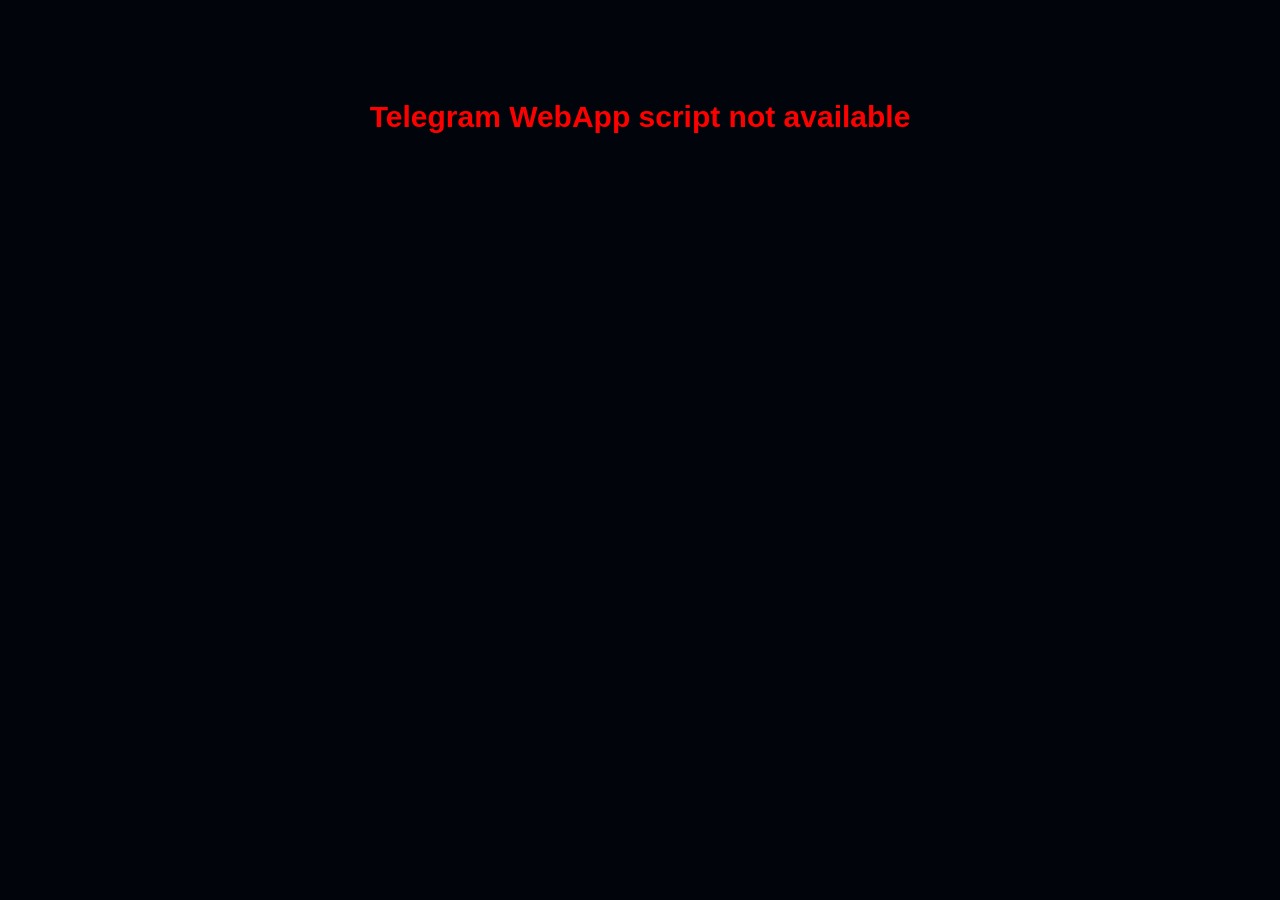
<file: index.html>
<!DOCTYPE html>
<html>
<head>
<meta charset="UTF-8">
<meta name="viewport" content="width=device-width, initial-scale=1, viewport-fit=cover">
<title>Home</title>
<script src="https://telegram.org/js/telegram-web-app.js"></script>
<link rel="stylesheet" href="./webapp.css">
</head>
<body>
<header>
<div id="profile">
<img id="avatar" alt="avatar">
<span id="username"></span>
<span id="premiumBadge" class="badge" style="display:none;">PREMIUM</span>
</div>
<nav class="topnav">
<a href="./" data-page="home">Home</a>
<a href="./shop/" data-page="shop">Shop</a>
<a href="./inventory/" data-page="inventory">Inventory</a>
<a href="./openbooster/" data-page="openbooster">Open</a>
<a href="./trading/" data-page="trading">Trade</a>
<a href="./mail/" data-page="mail">Mail</a>
<a href="./account/" data-page="account">Account</a>
</nav>
</header>

<main class="news-screen">
<section class="news-hero">
<p class="eyebrow">Krolium News</p>
<h1>Updates & Events</h1>
<p class="hint">Hier kommen spaeter neue Booster, Top-Pulls, Events und App-News rein.</p>
<div class="inventory-summary-row">
<span id="telegramID"></span>
<span id="status">Loading...</span>
<span id="coins">Coins: 0</span>
</div>
</section>

<section class="news-panel news-featured" id="featuredNews">
<span class="news-tag">Coming Soon</span>
<h2>Neues Booster Pack im Shop</h2>
<p>Platzhalter fuer ein neues Pack-Banner mit Release-Datum, Pack-Art und Karten-Vorschau.</p>
<div class="news-pack-preview">
<span>PK</span>
</div>
</section>

<section class="news-panel">
<div class="news-section-head">
<h2>Beste Booster Opens</h2>
<span>Placeholder</span>
</div>
<div class="news-list" id="topPullNewsList">
<article class="news-card">
<strong>Top Pull der Woche</strong>
<p>Hier spaeter: User zieht SEC Karte aus einem Booster.</p>
</article>
<article class="news-card">
<strong>Rare Streak</strong>
<p>Hier spaeter: beste Serie oder besondere Pull-Statistik.</p>
</article>
</div>
</section>

<section class="news-panel">
<div class="news-section-head">
<h2>Shop News</h2>
<span>Placeholder</span>
</div>
<div class="news-list" id="shopNewsList">
<article class="news-card">
<strong>Coin Bonus Event</strong>
<p>Platzhalter fuer spaetere Angebote, Bonus-Coins oder Rabattaktionen.</p>
</article>
<article class="news-card">
<strong>Premium Update</strong>
<p>Platzhalter fuer Premium-Funktionen, falls Premium wieder aktiv genutzt wird.</p>
</article>
</div>
</section>

<section class="news-panel">
<div class="news-section-head">
<h2>Roadmap</h2>
<span>Info</span>
</div>
<div class="news-roadmap" id="roadmapNewsList">
<span>Trading verbessern</span>
<span>User Profile erweitern</span>
<span>Booster Events</span>
<span>Card Showcase</span>
</div>
</section>
</main>

<script src="./webapp.js"></script>
<script>
initTelegramApp("home");
</script>
</body>
</html>
</file>
<file: webapp.css>
body{
    margin:0;
    font-family:Arial;
    background:#02040b;
    color:white;
    font-size:16px;
}

header{
    min-height:70px;
    background:#020617;
    display:flex;
    justify-content:space-between;
    align-items:center;
    padding:12px 20px;
    gap:16px;
}

#profile{
    display:flex;
    align-items:center;
    gap:10px;
}

#avatar{
    width:45px;
    height:45px;
    border-radius:50%;
}

.badge{
    background:gold;
    color:black;
    padding:5px 10px;
    border-radius:10px;
}

.topnav{
    display:flex;
    gap:8px;
    flex-wrap:wrap;
}

.topnav a{
    color:white;
    text-decoration:none;
    background:#172036;
    border:1px solid #263249;
    padding:8px 12px;
    border-radius:10px;
    font-size:14px;
}

.topnav a.active{
    background:#2952cc;
    border-color:#2952cc;
}

.trade-nav-badge,
.inventory-nav-badge{
    position:absolute;
    top:-7px;
    right:-7px;
    min-width:18px;
    height:18px;
    padding:0 5px;
    border-radius:999px;
    display:grid;
    place-items:center;
    background:#fb3f68;
    color:white;
    font-size:11px;
    font-weight:950;
    line-height:1;
    z-index:5;
    box-shadow:0 0 0 2px #02040b;
}

.inventory-nav-badge{
    min-width:10px;
    width:10px;
    height:10px;
    top:-4px;
    right:1px;
    padding:0;
}

body.form-focus-mode .topnav{
    transform:translateY(120%);
    opacity:0;
    pointer-events:none;
}

main{
    text-align:center;
    margin:40px auto 0;
    max-width:900px;
    padding:0 20px 40px;
}

.toast-stack{
    position:fixed;
    right:18px;
    bottom:18px;
    display:grid;
    gap:10px;
    z-index:9999;
    width:min(360px, calc(100vw - 24px));
}

.toast{
    border-radius:16px;
    padding:14px 16px;
    text-align:left;
    color:#f8fafc;
    border:1px solid rgba(255,255,255,.12);
    box-shadow:0 18px 36px rgba(2,6,23,.34);
    animation:toastIn .2s ease both;
}

.toast-info{
    background:linear-gradient(135deg, rgba(29,78,216,.95), rgba(30,64,175,.95));
}

.toast-success{
    background:linear-gradient(135deg, rgba(22,163,74,.95), rgba(13,148,136,.95));
}

.toast-error{
    background:linear-gradient(135deg, rgba(220,38,38,.95), rgba(190,24,93,.95));
}

h1{
    font-size:42px;
    line-height:1.1;
    margin:0 0 18px;
}

h2{
    font-size:30px;
    line-height:1.15;
    margin:0 0 10px;
}

.card{
    background:#111827;
    border:1px solid #1f2937;
    border-radius:18px;
    padding:22px;
    margin-top:22px;
    box-shadow:0 12px 30px rgba(0,0,0,.22);
}

.grid{
    display:grid;
    grid-template-columns:repeat(auto-fit, minmax(180px, 1fr));
    gap:14px;
    margin-top:16px;
}

.stats-grid{
    display:grid;
    grid-template-columns:repeat(auto-fit, minmax(160px, 1fr));
    gap:14px;
    margin-top:16px;
}

.stat-card{
    background:linear-gradient(180deg, rgba(15,23,42,.96), rgba(2,6,23,.98));
    border:1px solid #22304a;
    border-radius:18px;
    padding:18px 16px;
    text-align:left;
}

.stat-label{
    color:#93c5fd;
    font-size:13px;
    font-weight:700;
    text-transform:uppercase;
    letter-spacing:.08em;
}

.stat-value{
    font-size:30px;
    font-weight:800;
    margin-top:10px;
}

.quick-link-btn{
    text-decoration:none;
    display:flex;
    flex-direction:column;
    justify-content:center;
}

.activity-grid{
    display:grid;
    gap:12px;
    margin-top:16px;
}

.activity-card{
    background:linear-gradient(180deg, rgba(15,23,42,.96), rgba(2,6,23,.98));
    border:1px solid #22304a;
    border-radius:18px;
    padding:16px;
    text-align:left;
}

.feed-hero{
    position:relative;
    min-height:640px;
    margin:-40px -20px 0;
    padding:86px 22px 26px;
    overflow:hidden;
    background:
        radial-gradient(circle at 70% 12%, rgba(236,72,153,.42), transparent 28%),
        radial-gradient(circle at 20% 55%, rgba(59,130,246,.30), transparent 32%),
        linear-gradient(180deg, #14061f 0%, #251047 45%, #050713 100%);
}

.feed-hero::before{
    content:"";
    position:absolute;
    inset:0;
    background:
        linear-gradient(180deg, rgba(0,0,0,.12), transparent 38%, rgba(0,0,0,.66)),
        repeating-linear-gradient(90deg, rgba(255,255,255,.04) 0 1px, transparent 1px 8px);
    opacity:.62;
}

.feed-tabs{
    position:absolute;
    top:24px;
    left:18px;
    right:64px;
    z-index:2;
    display:flex;
    justify-content:center;
    gap:22px;
    font-size:16px;
    font-weight:800;
    color:rgba(255,255,255,.64);
}

.feed-tabs span{
    position:relative;
}

.feed-tabs .active{
    color:white;
}

.feed-tabs .active::after{
    content:"";
    position:absolute;
    left:50%;
    bottom:-12px;
    width:34px;
    height:3px;
    border-radius:999px;
    transform:translateX(-50%);
    background:white;
}

.feed-search{
    position:absolute;
    top:16px;
    right:20px;
    z-index:2;
    font-size:12px;
    line-height:1;
    font-weight:900;
    letter-spacing:.08em;
    padding:10px 12px;
    border-radius:999px;
    background:rgba(255,255,255,.14);
    border:1px solid rgba(255,255,255,.16);
}

.hero-card-preview{
    position:absolute;
    inset:120px 22px 118px 22px;
    z-index:1;
    border-radius:34px;
    padding:28px;
    display:flex;
    flex-direction:column;
    justify-content:flex-end;
    text-align:left;
    background:
        linear-gradient(160deg, rgba(255,255,255,.16), rgba(255,255,255,.04)),
        radial-gradient(circle at 55% 28%, rgba(255,255,255,.22), transparent 22%);
    border:1px solid rgba(255,255,255,.16);
    box-shadow:0 26px 70px rgba(0,0,0,.45);
    backdrop-filter:blur(4px);
}

.hero-glow{
    position:absolute;
    top:46px;
    left:50%;
    width:160px;
    height:220px;
    border-radius:999px;
    transform:translateX(-50%) rotate(16deg);
    background:linear-gradient(180deg, rgba(244,63,94,.78), rgba(59,130,246,.20));
    filter:blur(10px);
    opacity:.78;
}

.hero-pack{
    position:relative;
    z-index:1;
    width:max-content;
    padding:8px 12px;
    border-radius:999px;
    background:rgba(255,255,255,.16);
    font-size:12px;
    font-weight:900;
    letter-spacing:.12em;
}

.hero-title{
    position:relative;
    z-index:1;
    margin-top:14px;
    max-width:260px;
    font-size:34px;
    line-height:1.02;
    font-weight:900;
}

.hero-subtitle{
    position:relative;
    z-index:1;
    margin-top:10px;
    color:rgba(255,255,255,.78);
    font-size:15px;
    line-height:1.45;
}

.hero-caption{
    position:absolute;
    left:22px;
    right:22px;
    bottom:24px;
    z-index:2;
    display:grid;
    gap:5px;
    text-align:left;
    text-shadow:0 2px 16px rgba(0,0,0,.72);
}

.hero-caption strong{
    font-size:22px;
}

.hero-caption span{
    color:rgba(255,255,255,.84);
}

.app-card-over-hero{
    margin-top:18px;
}

.shop-btn{
    border:none;
    border-radius:14px;
    padding:20px 16px;
    background:linear-gradient(180deg, #1d4ed8, #1e3a8a);
    color:white;
    cursor:pointer;
    font-size:18px;
    font-weight:700;
    min-height:74px;
}

.shop-btn:disabled{
    opacity:.7;
    cursor:wait;
}

.shop-btn small{
    display:block;
    margin-top:6px;
    font-size:14px;
    font-weight:400;
    opacity:.9;
}

.hint{
    color:#cbd5e1;
    font-size:17px;
    line-height:1.6;
}

.inventory-screen{
    max-width:760px;
}

.inventory-hero{
    padding:18px 14px 12px;
    text-align:left;
}

.eyebrow{
    margin:0 0 4px;
    color:#67e8f9;
    font-size:12px;
    font-weight:900;
    letter-spacing:.12em;
    text-transform:uppercase;
}

.inventory-hero h1{
    margin:0;
    font-size:34px;
    line-height:1;
}

.inventory-hero .hint{
    margin:8px 0 12px;
    font-size:14px;
    line-height:1.35;
}

.inventory-summary-row{
    display:flex;
    gap:8px;
    flex-wrap:wrap;
}

.inventory-summary-row span{
    display:inline-flex;
    align-items:center;
    min-height:28px;
    padding:5px 10px;
    border-radius:999px;
    background:rgba(255,255,255,.09);
    color:rgba(255,255,255,.82);
    font-size:12px;
    font-weight:800;
}

.inventory-panel{
    background:
        radial-gradient(circle at 92% 0%, rgba(34,211,238,.10), transparent 30%),
        linear-gradient(180deg, rgba(17,24,39,.88), rgba(3,7,18,.96));
    border:1px solid rgba(148,163,184,.18);
    border-radius:22px;
    padding:16px;
    margin:0 0 16px;
    box-shadow:0 18px 46px rgba(0,0,0,.24);
}

.inventory-panel h2{
    margin:0 0 10px;
    font-size:21px;
}

.open-screen{
    max-width:760px;
}

.open-hero{
    position:relative;
    overflow:hidden;
    padding:18px 14px 14px;
    text-align:left;
}

.open-hero::after{
    content:"";
    position:absolute;
    right:-42px;
    top:-38px;
    width:140px;
    height:140px;
    border-radius:999px;
    background:radial-gradient(circle, rgba(34,211,238,.22), transparent 64%);
    pointer-events:none;
}

.open-hero h1{
    margin:0;
    font-size:34px;
    line-height:1;
}

.open-hero .hint{
    max-width:520px;
    margin:8px 0 12px;
    font-size:14px;
    line-height:1.35;
}

.open-stage-panel{
    background:
        radial-gradient(circle at 92% 0%, rgba(244,63,94,.10), transparent 30%),
        radial-gradient(circle at 8% 0%, rgba(34,211,238,.10), transparent 26%),
        linear-gradient(180deg, rgba(17,24,39,.88), rgba(3,7,18,.96));
    border:1px solid rgba(148,163,184,.18);
    border-radius:22px;
    padding:16px;
    margin:0 0 16px;
    box-shadow:0 18px 46px rgba(0,0,0,.24);
}

.open-stage-panel h2{
    margin:0 0 10px;
    font-size:21px;
}

.open-v3-stage{
    position:relative;
    overflow:hidden;
    min-height:238px;
    border-radius:24px;
    display:grid;
    place-items:center;
    padding:22px 16px 18px;
    background:
        radial-gradient(circle at 50% 35%, rgba(103,232,249,.26), transparent 31%),
        radial-gradient(circle at 80% 15%, rgba(251,191,36,.18), transparent 28%),
        radial-gradient(circle at 16% 90%, rgba(251,113,133,.18), transparent 28%),
        linear-gradient(180deg, rgba(2,6,23,.64), rgba(2,6,23,.96));
    border:1px solid rgba(148,163,184,.18);
    box-shadow:inset 0 0 44px rgba(103,232,249,.08);
}

.open-v3-stage::before{
    content:"";
    position:absolute;
    width:210px;
    height:210px;
    border-radius:999px;
    background:conic-gradient(from 80deg, rgba(103,232,249,0), rgba(103,232,249,.36), rgba(251,113,133,.28), rgba(103,232,249,0));
    filter:blur(.2px);
    animation:openStageSpin 7s linear infinite;
}

.open-v3-stage::after{
    content:"";
    position:absolute;
    inset:auto 22px 20px;
    height:34px;
    border-radius:999px;
    background:radial-gradient(ellipse at center, rgba(103,232,249,.28), transparent 66%);
}

.open-v3-stage.is-empty{
    min-height:150px;
    text-align:center;
    color:#cbd5e1;
}

.open-v3-stage.is-empty strong{
    display:block;
    color:#fff;
    font-size:22px;
    margin-bottom:6px;
}

.open-v3-pack-art{
    position:relative;
    z-index:2;
    display:grid;
    place-items:center;
    width:132px;
    height:176px;
    border-radius:20px;
    background:
        linear-gradient(110deg, transparent 0 42%, rgba(255,255,255,.38) 43% 48%, transparent 49%),
        linear-gradient(155deg, #67e8f9 0 18%, #eef2ff 42%, #fb7185 100%);
    color:#02040b;
    font-size:28px;
    font-weight:950;
    letter-spacing:.12em;
    transform:perspective(240px) rotateY(-10deg) rotate(-3deg);
    box-shadow:
        15px 16px 0 rgba(2,6,23,.72),
        0 24px 70px rgba(103,232,249,.24);
    animation:openPackFloat 2.5s ease-in-out infinite;
}

.open-v3-pack-art.has-image{
    overflow:hidden;
    padding:0;
    background:#090d18;
}

.open-v3-pack-art img{
    width:100%;
    height:100%;
    display:block;
    object-fit:cover;
    border-radius:inherit;
}

.open-v3-copy{
    position:relative;
    z-index:3;
    text-align:center;
    margin-top:14px;
}

.open-v3-copy span,
.open-v3-copy small{
    display:block;
    color:#94a3b8;
    font-size:12px;
    font-weight:800;
}

.open-v3-copy strong{
    display:block;
    color:#fff;
    font-size:23px;
    margin:4px 0;
}

@keyframes openStageSpin{
    to{
        transform:rotate(360deg);
    }
}

@keyframes openPackFloat{
    0%, 100%{
        transform:perspective(240px) rotateY(-10deg) rotate(-3deg) translateY(0);
    }
    50%{
        transform:perspective(240px) rotateY(7deg) rotate(2deg) translateY(-7px);
    }
}

.shop-screen{
    max-width:760px;
}

.shop-hero{
    position:relative;
    overflow:hidden;
    padding:18px 14px 14px;
    text-align:left;
}

.shop-hero::after{
    content:"";
    position:absolute;
    right:-46px;
    top:-44px;
    width:150px;
    height:150px;
    border-radius:999px;
    background:radial-gradient(circle, rgba(251,113,133,.20), transparent 64%);
    pointer-events:none;
}

.shop-hero h1{
    margin:0;
    font-size:34px;
    line-height:1;
}

.shop-hero .hint{
    max-width:520px;
    margin:8px 0 12px;
    font-size:14px;
    line-height:1.35;
}

.shop-panel{
    background:
        radial-gradient(circle at 92% 0%, rgba(34,211,238,.10), transparent 30%),
        linear-gradient(180deg, rgba(17,24,39,.88), rgba(3,7,18,.96));
    border:1px solid rgba(148,163,184,.18);
    border-radius:22px;
    padding:16px;
    margin:0 0 16px;
    box-shadow:0 18px 46px rgba(0,0,0,.24);
}

.shop-panel h2{
    margin:0 0 10px;
    font-size:21px;
}

.news-screen{
    max-width:760px;
}

.news-hero{
    position:relative;
    overflow:hidden;
    padding:18px 14px 14px;
    text-align:left;
}

.news-hero::after{
    content:"";
    position:absolute;
    right:-46px;
    top:-44px;
    width:150px;
    height:150px;
    border-radius:999px;
    background:radial-gradient(circle, rgba(34,211,238,.20), transparent 64%);
    pointer-events:none;
}

.news-hero h1{
    margin:0;
    font-size:34px;
    line-height:1;
}

.news-hero .hint{
    max-width:520px;
    margin:8px 0 12px;
    font-size:14px;
    line-height:1.35;
}

.news-panel{
    position:relative;
    overflow:hidden;
    background:
        radial-gradient(circle at 92% 0%, rgba(34,211,238,.10), transparent 30%),
        linear-gradient(180deg, rgba(17,24,39,.88), rgba(3,7,18,.96));
    border:1px solid rgba(148,163,184,.18);
    border-radius:22px;
    padding:16px;
    margin:0 0 16px;
    text-align:left;
    box-shadow:0 18px 46px rgba(0,0,0,.24);
}

.news-featured{
    min-height:210px;
    background:
        radial-gradient(circle at 78% 0%, rgba(34,211,238,.24), transparent 34%),
        radial-gradient(circle at 0% 100%, rgba(244,63,94,.18), transparent 32%),
        linear-gradient(180deg, rgba(30,41,59,.98), rgba(2,6,23,.96));
}

.news-tag{
    display:inline-flex;
    align-items:center;
    min-height:28px;
    padding:4px 10px;
    border-radius:999px;
    background:linear-gradient(135deg, #67e8f9, #fff 46%, #fb7185);
    color:#02040b;
    font-size:11px;
    font-weight:950;
    text-transform:uppercase;
    letter-spacing:.06em;
}

.news-panel h2{
    margin:10px 0 8px;
    font-size:24px;
    line-height:1.05;
}

.news-panel p{
    margin:0;
    color:rgba(255,255,255,.66);
    font-size:14px;
    line-height:1.4;
}

.news-pack-preview{
    position:absolute;
    right:24px;
    bottom:18px;
    width:82px;
    height:112px;
    border-radius:16px;
    display:grid;
    place-items:center;
    background:
        linear-gradient(110deg, transparent 0 42%, rgba(255,255,255,.38) 43% 48%, transparent 49%),
        linear-gradient(155deg, #67e8f9 0 18%, #eef2ff 42%, #fb7185 100%);
    color:#02040b;
    font-size:26px;
    font-weight:950;
    letter-spacing:.12em;
    transform:perspective(140px) rotateY(-14deg) rotate(-6deg);
    box-shadow:10px 12px 0 rgba(15,23,42,.82), 0 18px 34px rgba(34,211,238,.18);
}

.news-section-head{
    display:flex;
    align-items:center;
    justify-content:space-between;
    gap:12px;
    margin-bottom:10px;
}

.news-section-head h2{
    margin:0;
    font-size:21px;
}

.news-section-head span{
    color:rgba(255,255,255,.50);
    font-size:12px;
    font-weight:900;
    text-transform:uppercase;
    letter-spacing:.06em;
}

.news-list{
    display:grid;
    gap:10px;
}

.news-card{
    padding:13px;
    border-radius:16px;
    background:
        radial-gradient(circle at 88% 8%, rgba(34,211,238,.12), transparent 32%),
        linear-gradient(180deg, rgba(15,23,42,.96), rgba(2,6,23,.92));
    border:1px solid rgba(148,163,184,.18);
}

.news-card strong{
    display:block;
    margin-bottom:5px;
    color:white;
    font-size:16px;
}

.top-pull-card{
    display:grid;
    grid-template-columns:58px 1fr;
    gap:11px;
    align-items:center;
}

.top-pull-card img,
.top-pull-fallback{
    width:58px;
    height:76px;
    border-radius:12px;
    object-fit:cover;
    background:linear-gradient(160deg, #7c3aed, #312e81);
    box-shadow:0 12px 24px rgba(0,0,0,.28);
}

.top-pull-fallback{
    display:grid;
    place-items:center;
    color:white;
    font-size:18px;
    font-weight:950;
}

.top-pull-card.sec{
    border-color:rgba(251,191,36,.38);
    box-shadow:0 0 0 1px rgba(251,191,36,.12), 0 18px 38px rgba(251,191,36,.10);
}

.top-pull-card.sr{
    border-color:rgba(168,85,247,.30);
}

.top-pull-card small{
    display:block;
    margin-top:4px;
    color:rgba(255,255,255,.46);
    font-size:11px;
    font-weight:800;
}

.news-roadmap{
    display:flex;
    flex-wrap:wrap;
    gap:8px;
}

.news-roadmap span{
    padding:8px 10px;
    border-radius:999px;
    background:rgba(255,255,255,.08);
    color:rgba(255,255,255,.82);
    font-size:12px;
    font-weight:850;
}

.trade-screen{
    max-width:760px;
}

.mail-screen{
    max-width:760px;
}

.trade-hero{
    position:relative;
    overflow:hidden;
    padding:18px 14px 14px;
    text-align:left;
}

.trade-hero::after{
    content:"";
    position:absolute;
    right:-46px;
    top:-44px;
    width:150px;
    height:150px;
    border-radius:999px;
    background:radial-gradient(circle, rgba(34,211,238,.20), transparent 64%);
    pointer-events:none;
}

.trade-hero h1{
    margin:0;
    font-size:34px;
    line-height:1;
}

.trade-hero .hint{
    max-width:520px;
    margin:8px 0 12px;
    font-size:14px;
    line-height:1.35;
}

.mail-hero{
    position:relative;
    overflow:hidden;
    padding:18px 14px 14px;
    text-align:left;
}

.mail-hero::before{
    content:"";
    position:absolute;
    right:-46px;
    top:-44px;
    width:132px;
    height:132px;
    border-radius:999px;
    background:radial-gradient(circle, rgba(103,232,249,.22), transparent 64%);
}

.mail-hero h1{
    margin:0;
    font-size:34px;
    line-height:1;
}

.mail-hero .hint{
    max-width:520px;
    margin:8px 0 12px;
    font-size:14px;
    line-height:1.35;
}

.trade-notice{
    margin-top:12px;
    padding:11px 12px;
    border-radius:16px;
    background:
        radial-gradient(circle at 88% 8%, rgba(34,211,238,.16), transparent 32%),
        linear-gradient(180deg, rgba(15,23,42,.96), rgba(2,6,23,.92));
    border:1px solid rgba(148,163,184,.18);
    color:rgba(255,255,255,.82);
    font-size:14px;
    font-weight:750;
}

.trade-notice strong{
    color:#67e8f9;
    font-size:18px;
}

.trade-panel{
    background:
        radial-gradient(circle at 92% 0%, rgba(34,211,238,.10), transparent 30%),
        linear-gradient(180deg, rgba(17,24,39,.88), rgba(3,7,18,.96));
    border:1px solid rgba(148,163,184,.18);
    border-radius:22px;
    padding:16px;
    margin:0 0 16px;
    box-shadow:0 18px 46px rgba(0,0,0,.24);
}

.mail-panel{
    background:
        radial-gradient(circle at 92% 0%, rgba(103,232,249,.10), transparent 30%),
        linear-gradient(180deg, rgba(17,24,39,.88), rgba(3,7,18,.96));
    border:1px solid rgba(148,163,184,.18);
    border-radius:22px;
    padding:16px;
    margin:0 0 16px;
    box-shadow:0 18px 46px rgba(0,0,0,.24);
}

.mail-panel h2{
    margin:0 0 10px;
    font-size:21px;
}

.mail-panel-head{
    display:flex;
    align-items:center;
    justify-content:space-between;
    gap:12px;
}

.mail-panel-head h2{
    margin:0;
}

.mail-panel-head span{
    min-width:34px;
    height:34px;
    border-radius:999px;
    display:grid;
    place-items:center;
    background:#fb3f68;
    color:white;
    font-size:14px;
    font-weight:950;
    box-shadow:0 0 0 2px rgba(2,6,23,.90);
}

.mail-filter-row{
    display:flex;
    gap:8px;
    margin:12px 0 4px;
    overflow-x:auto;
    padding-bottom:4px;
}

.mail-filter{
    flex:0 0 auto;
    min-height:36px;
    padding:0 13px;
    border:1px solid rgba(255,255,255,.12);
    border-radius:999px;
    background:rgba(2,6,23,.42);
    color:#cbd5e1;
    font-size:12px;
    font-weight:900;
}

.mail-filter.active{
    background:linear-gradient(135deg, #67e8f9, #fff 46%, #fb7185);
    color:#02040b;
    border-color:transparent;
}

.mail-filter span{
    display:inline-grid;
    place-items:center;
    min-width:20px;
    height:20px;
    margin-left:6px;
    padding:0 6px;
    border-radius:999px;
    background:rgba(255,255,255,.12);
    color:inherit;
    font-size:11px;
}

.mail-filter.active span{
    background:rgba(2,6,23,.16);
}

.trade-panel h2{
    margin:0 0 10px;
    font-size:21px;
}

.trade-form-grid{
    display:grid;
    gap:10px;
}

.trade-hidden-controls{
    display:none;
}

.trade-preview-panel{
    min-width:0;
    padding:10px;
    border-radius:18px;
    background:
        radial-gradient(circle at 88% 8%, rgba(34,211,238,.10), transparent 32%),
        linear-gradient(180deg, rgba(15,23,42,.96), rgba(2,6,23,.92));
    border:1px solid rgba(148,163,184,.18);
}

.trade-builder-summary{
    display:grid;
    gap:6px;
    margin:12px 0 2px;
    padding:13px;
    border-radius:18px;
    text-align:left;
    border:1px solid rgba(148,163,184,.18);
    background:
        radial-gradient(circle at 88% 8%, rgba(103,232,249,.10), transparent 32%),
        linear-gradient(180deg, rgba(15,23,42,.96), rgba(2,6,23,.92));
}

.trade-builder-summary.is-ready{
    border-color:rgba(74,222,128,.32);
    box-shadow:0 18px 38px rgba(74,222,128,.08);
}

.trade-builder-summary.is-pending{
    border-color:rgba(251,191,36,.24);
    box-shadow:0 18px 38px rgba(251,191,36,.06);
}

.trade-builder-summary strong{
    font-size:15px;
}

.trade-builder-summary span{
    color:#cbd5e1;
    font-size:12px;
}

.trade-builder-summary small{
    color:#67e8f9;
    font-size:11px;
    font-weight:900;
}

.trade-preview-panel > span{
    display:block;
    margin-bottom:8px;
    color:rgba(255,255,255,.58);
    font-size:12px;
    font-weight:950;
    letter-spacing:.08em;
    text-transform:uppercase;
}

.trade-create-btn,
.trade-accept-btn,
.trade-debug-btn{
    background:linear-gradient(135deg, #67e8f9, #fff 46%, #fb7185);
    color:#02040b;
}

.trade-reject-btn{
    background:linear-gradient(135deg, rgba(239,68,68,.94), rgba(127,29,29,.96));
    color:white;
}

.trade-create-btn small,
.trade-accept-btn small,
.trade-debug-btn small{
    color:rgba(2,4,11,.62);
    font-weight:800;
}

.trade-action-row{
    display:grid;
    grid-template-columns:repeat(2, minmax(0, 1fr));
    gap:10px;
    margin-top:12px;
}

.shop-product-grid{
    display:grid;
    grid-template-columns:repeat(3, minmax(0, 1fr));
    gap:10px;
    margin-top:12px;
}

.coin-product-card,
.premium-product-card,
.booster-product-card{
    position:relative;
    overflow:hidden;
    min-height:118px;
    padding:12px 10px;
    border-radius:18px;
    background:
        radial-gradient(circle at 88% 8%, rgba(34,211,238,.14), transparent 32%),
        linear-gradient(180deg, rgba(15,23,42,.96), rgba(2,6,23,.92));
    border:1px solid rgba(148,163,184,.18);
    color:white;
    box-shadow:0 10px 24px rgba(0,0,0,.24);
}

.coin-product-card{
    background:
        radial-gradient(circle at 50% 28%, rgba(255,255,255,.32), transparent 18%),
        radial-gradient(circle at 80% 0%, rgba(250,204,21,.25), transparent 36%),
        linear-gradient(160deg, rgba(120,53,15,.92), rgba(30,41,59,.96) 58%, rgba(2,6,23,.96));
    border-color:rgba(250,204,21,.28);
}

.premium-product-card{
    background:
        radial-gradient(circle at 50% 28%, rgba(255,255,255,.32), transparent 18%),
        radial-gradient(circle at 80% 0%, rgba(244,114,182,.24), transparent 36%),
        linear-gradient(160deg, rgba(88,28,135,.94), rgba(30,41,59,.96) 58%, rgba(2,6,23,.96));
    border-color:rgba(244,114,182,.26);
}

.coin-product-card::before,
.premium-product-card::before{
    content:"";
    display:block;
    width:50px;
    height:50px;
    margin:0 auto 11px;
    border-radius:50%;
    background:
        radial-gradient(circle at 32% 28%, #fff7ad 0 14%, transparent 15%),
        linear-gradient(145deg, #fef08a, #f59e0b 55%, #92400e);
    border:3px solid rgba(255,255,255,.28);
    box-shadow:inset -7px -8px 0 rgba(120,53,15,.26), 0 12px 26px rgba(245,158,11,.24);
}

.premium-product-card::before{
    border-radius:14px;
    transform:rotate(8deg);
    background:
        radial-gradient(circle at 32% 28%, #fff 0 14%, transparent 15%),
        linear-gradient(145deg, #fdf2f8, #f472b6 48%, #7e22ce);
    box-shadow:inset -7px -8px 0 rgba(88,28,135,.22), 0 12px 26px rgba(244,114,182,.22);
}

.coin-product-card span,
.premium-product-card span,
.shop-product-name{
    display:block;
    font-size:15px;
    line-height:1.1;
    font-weight:900;
}

.coin-product-card small,
.premium-product-card small,
.booster-product-card small{
    color:rgba(255,255,255,.62);
    font-size:12px;
    font-weight:800;
}

.shop-pack-art{
    position:relative;
    display:grid;
    place-items:center;
    width:62px;
    height:78px;
    margin:0 auto 11px;
    border-radius:13px;
    background:
        linear-gradient(110deg, transparent 0 42%, rgba(255,255,255,.38) 43% 48%, transparent 49%),
        linear-gradient(155deg, #67e8f9 0 18%, #eef2ff 42%, #fb7185 100%);
    color:#02040b;
    font-size:18px;
    font-weight:950;
    letter-spacing:.08em;
    transform:perspective(120px) rotateY(-13deg) rotate(-5deg);
    box-shadow:
        8px 9px 0 rgba(15,23,42,.82),
        0 18px 34px rgba(34,211,238,.18);
}

.shop-pack-art::before{
    content:"";
    position:absolute;
    inset:7px;
    border-radius:10px;
    border:1px solid rgba(2,4,11,.18);
    background:linear-gradient(180deg, rgba(255,255,255,.24), transparent 45%);
}

.shop-pack-art::after{
    content:"";
    position:absolute;
    left:10px;
    right:10px;
    bottom:10px;
    height:7px;
    border-radius:999px;
    background:rgba(2,4,11,.28);
}

.shop-pack-art.has-image,
.booster-pack-art.has-image{
    overflow:hidden;
    padding:0;
    background:#090d18;
}

.shop-pack-art.has-image{
    isolation:isolate;
}

.shop-pack-art.has-image::before{
    content:"";
    display:block;
    position:absolute;
    inset:0;
    z-index:2;
    border-radius:inherit;
    background:linear-gradient(115deg, transparent 0 38%, rgba(255,255,255,.32) 44%, transparent 52% 100%);
    pointer-events:none;
}

.shop-pack-art.has-image::before{
    border:0;
}

.shop-pack-art.has-image::after{
    display:none;
}

.shop-pack-art img,
.booster-pack-art img{
    width:100%;
    height:100%;
    display:block;
    object-fit:cover;
    border-radius:inherit;
}

.pack-art-fallback{
    display:none;
}

.shop-pack-art.image-error,
.booster-pack-art.image-error{
    display:grid;
    place-items:center;
    background:
        linear-gradient(110deg, transparent 0 42%, rgba(255,255,255,.38) 43% 48%, transparent 49%),
        linear-gradient(155deg, #67e8f9 0 18%, #eef2ff 42%, #fb7185 100%);
    color:#02040b;
}

.shop-pack-art.image-error .pack-art-fallback,
.booster-pack-art.image-error .pack-art-fallback{
    display:block;
    font-size:18px;
    font-weight:950;
    letter-spacing:.08em;
}

.booster-product-card{
    min-height:198px;
    padding-top:30px;
    background:
        radial-gradient(circle at 78% 0%, rgba(34,211,238,.22), transparent 34%),
        radial-gradient(circle at 0% 100%, rgba(244,63,94,.16), transparent 32%),
        linear-gradient(180deg, rgba(30,41,59,.98), rgba(2,6,23,.96));
}

.booster-product-card::after{
    content:"";
    position:absolute;
    inset:0;
    background:linear-gradient(120deg, transparent 0 38%, rgba(255,255,255,.08) 39% 45%, transparent 46% 100%);
    pointer-events:none;
}

.booster-product-starter_pack{
    border-color:rgba(103,232,249,.26);
}

.booster-product-speed_pack{
    border-color:rgba(250,204,21,.32);
    background:
        radial-gradient(circle at 76% 0%, rgba(250,204,21,.28), transparent 34%),
        radial-gradient(circle at 0% 100%, rgba(34,211,238,.20), transparent 34%),
        linear-gradient(180deg, rgba(41,37,36,.98), rgba(2,6,23,.96));
}

.booster-product-legend_pack{
    border-color:rgba(167,139,250,.36);
    background:
        radial-gradient(circle at 76% 0%, rgba(250,204,21,.24), transparent 32%),
        radial-gradient(circle at 0% 100%, rgba(167,139,250,.26), transparent 34%),
        linear-gradient(180deg, rgba(30,27,75,.98), rgba(2,6,23,.96));
}

.shop-pack-owned{
    position:absolute;
    top:9px;
    right:9px;
    z-index:2;
    padding:5px 8px;
    border-radius:999px;
    background:rgba(2,6,23,.58);
    border:1px solid rgba(255,255,255,.12);
    color:#e2e8f0;
    font-size:10px;
    font-weight:900;
}

.shop-pack-meta-row{
    display:flex;
    justify-content:center;
    gap:6px;
    margin:8px 0 10px;
}

.shop-pack-meta-row small{
    padding:5px 7px;
    border-radius:999px;
    background:rgba(255,255,255,.08);
    color:#cbd5e1;
    font-size:10px;
}

.shop-price-chip{
    display:inline-flex;
    align-items:center;
    justify-content:center;
    min-height:34px;
    padding:0 12px;
    border-radius:999px;
    background:linear-gradient(135deg, #fef08a, #f59e0b);
    color:#231307;
    font-size:13px;
    font-weight:950;
    box-shadow:0 10px 24px rgba(245,158,11,.18);
}

.booster-buy-feedback{
    display:flex;
    align-items:center;
    justify-content:space-between;
    gap:12px;
    margin-top:14px;
    padding:13px;
    border:1px solid rgba(52,211,153,.32);
    border-radius:18px;
    background:
        radial-gradient(circle at 100% 0%, rgba(52,211,153,.22), transparent 34%),
        linear-gradient(180deg, rgba(20,83,45,.30), rgba(2,6,23,.90));
    box-shadow:0 18px 36px rgba(16,185,129,.10);
}

.booster-buy-feedback strong,
.booster-buy-feedback span{
    display:block;
}

.booster-buy-feedback strong{
    color:#ecfdf5;
    font-size:15px;
}

.booster-buy-feedback span{
    margin-top:3px;
    color:#a7f3d0;
    font-size:12px;
}

.booster-buy-feedback a{
    flex:0 0 auto;
    padding:10px 12px;
    border-radius:999px;
    background:linear-gradient(135deg, #67e8f9, #fff 46%, #fb7185);
    color:#02040b;
    font-size:12px;
    font-weight:900;
    text-decoration:none;
}

.inventory-list,
.history-list{
    text-align:left;
    margin-top:16px;
    display:grid;
    gap:10px;
}

.inventory-item,
.history-item{
    background:
        radial-gradient(circle at 88% 8%, rgba(34,211,238,.12), transparent 32%),
        linear-gradient(180deg, rgba(15,23,42,.96), rgba(2,6,23,.92));
    border:1px solid rgba(148,163,184,.18);
    border-radius:16px;
    padding:13px;
    font-size:15px;
}

.muted{
    color:#94a3b8;
    font-size:14px;
}

.stack{
    display:grid;
    gap:12px;
}

.stat{
    font-size:20px;
    margin:10px 0;
}

.account-screen{
    max-width:760px;
}

.profile-hero{
    position:relative;
    padding:18px 12px 12px;
    text-align:center;
    color:white;
}

.profile-avatar-wrap{
    position:relative;
    width:92px;
    height:92px;
    margin:0 auto 8px;
}

.profile-avatar{
    width:92px;
    height:92px;
    border-radius:50%;
    object-fit:cover;
    border:2px solid rgba(255,255,255,.14);
    background:#111827;
    box-shadow:0 18px 40px rgba(0,0,0,.35);
}

.profile-hero h1{
    margin:0;
    font-size:28px;
    line-height:1;
    letter-spacing:.01em;
}

.profile-handle,
.profile-id{
    margin:4px 0 0;
    color:rgba(255,255,255,.62);
    font-size:15px;
}

.profile-stats{
    display:grid;
    grid-template-columns:repeat(3, 1fr);
    gap:0;
    margin:15px 0 10px;
}

.profile-stats div{
    border-right:1px solid rgba(255,255,255,.14);
}

.profile-stats div:last-child{
    border-right:none;
}

.profile-stats strong{
    display:block;
    font-size:22px;
    line-height:1;
    color:#fff;
}

.profile-stats span{
    display:block;
    margin-top:5px;
    color:rgba(255,255,255,.62);
    font-size:12px;
}

.profile-bio{
    max-width:520px;
    margin:0 auto 10px;
    color:rgba(255,255,255,.86);
    font-size:14px;
    line-height:1.28;
}

.profile-pill-row{
    display:flex;
    justify-content:center;
    gap:8px;
    flex-wrap:wrap;
}

.profile-pill{
    display:inline-flex;
    align-items:center;
    justify-content:center;
    min-height:27px;
    padding:5px 10px;
    border-radius:999px;
    background:rgba(255,255,255,.10);
    color:rgba(255,255,255,.88);
    font-size:12px;
    font-weight:700;
}

.profile-showcase{
    position:relative;
    overflow:hidden;
    display:grid;
    grid-template-columns:1fr 118px;
    gap:14px;
    align-items:center;
    min-height:150px;
    padding:16px;
    margin:0 0 16px;
    border-radius:22px;
    background:
        radial-gradient(circle at 88% 8%, rgba(34,211,238,.18), transparent 32%),
        radial-gradient(circle at 0% 100%, rgba(244,63,94,.14), transparent 30%),
        linear-gradient(180deg, rgba(17,24,39,.90), rgba(3,7,18,.96));
    border:1px solid rgba(148,163,184,.18);
    box-shadow:0 18px 46px rgba(0,0,0,.24);
    text-align:left;
}

.showcase-copy span{
    display:block;
    color:#67e8f9;
    font-size:12px;
    font-weight:950;
    letter-spacing:.12em;
    text-transform:uppercase;
}

.showcase-copy strong{
    display:block;
    margin-top:6px;
    color:#fff;
    font-size:25px;
    line-height:1.05;
}

.showcase-copy p,
.showcase-empty span{
    display:block;
    margin:7px 0 0;
    color:rgba(255,255,255,.62);
    font-size:13px;
    line-height:1.35;
}

.showcase-card{
    position:relative;
    overflow:hidden;
    min-height:150px;
    padding:8px;
    border-radius:16px;
    transform:perspective(160px) rotateY(-9deg) rotate(-3deg);
    box-shadow:10px 12px 0 rgba(15,23,42,.72), 0 18px 34px rgba(34,211,238,.12);
}

.showcase-card .card-art,
.showcase-card .card-art-fallback{
    height:104px;
    margin-bottom:8px;
    border-radius:12px;
}

.showcase-empty{
    grid-column:1 / -1;
}

.showcase-empty strong{
    display:block;
    color:white;
    font-size:18px;
}

.public-showcase-card{
    display:grid;
    grid-template-columns:96px 1fr;
    gap:14px;
    align-items:center;
    margin:12px 0;
    padding:13px;
    border-radius:18px;
    background:
        radial-gradient(circle at 88% 8%, rgba(34,211,238,.12), transparent 32%),
        linear-gradient(180deg, rgba(15,23,42,.96), rgba(2,6,23,.92));
    border:1px solid rgba(148,163,184,.18);
    text-align:left;
}

.public-showcase-card .showcase-card{
    min-height:118px;
}

.public-showcase-card .card-art,
.public-showcase-card .card-art-fallback{
    height:76px;
}

.public-showcase-card strong{
    color:white;
    font-size:18px;
}

.public-showcase-card p{
    margin:5px 0 0;
    color:rgba(255,255,255,.60);
    font-size:13px;
}

.profile-tabs{
    position:sticky;
    top:0;
    z-index:60;
    display:grid;
    grid-template-columns:repeat(3, 1fr);
    margin:0 -20px 14px;
    background:#02040b;
    border-bottom:1px solid rgba(255,255,255,.10);
    border-top:1px solid rgba(255,255,255,.06);
}

.profile-tab{
    position:relative;
    padding:11px 4px 10px;
    border:0;
    background:transparent;
    color:rgba(255,255,255,.60);
    font:inherit;
    font-weight:800;
    font-size:14px;
    text-align:center;
    cursor:pointer;
}

.profile-tab.active{
    color:#fff;
}

.profile-tab.active::after{
    content:"";
    position:absolute;
    left:28%;
    right:28%;
    bottom:0;
    height:3px;
    border-radius:999px;
    background:#fff;
}

.profile-edit-panel,
.profile-panel{
    background:
        radial-gradient(circle at 92% 0%, rgba(34,211,238,.10), transparent 30%),
        linear-gradient(180deg, rgba(17,24,39,.88), rgba(3,7,18,.96));
    border:1px solid rgba(148,163,184,.18);
    border-radius:22px;
    padding:18px 16px;
    margin:0 0 16px;
    box-shadow:0 18px 46px rgba(0,0,0,.24);
}

.profile-tab-panel{
    display:none;
}

.profile-tab-panel.active{
    display:block;
    animation:profilePanelIn .18s ease both;
}

@keyframes profilePanelIn{
    from{
        opacity:0;
        transform:translateY(8px);
    }
    to{
        opacity:1;
        transform:translateY(0);
    }
}

.profile-edit-panel h2,
.profile-panel h2{
    margin:0 0 12px;
    font-size:21px;
}

.edit-profile-card{
    position:relative;
    overflow:hidden;
    padding:13px;
    margin-bottom:11px;
    border-radius:18px;
    background:
        radial-gradient(circle at 88% 8%, rgba(34,211,238,.15), transparent 30%),
        linear-gradient(180deg, rgba(15,23,42,.96), rgba(2,6,23,.92));
    border:1px solid rgba(148,163,184,.18);
    text-align:left;
}

.edit-profile-card::after{
    content:"";
    position:absolute;
    right:-20px;
    bottom:-26px;
    width:86px;
    height:86px;
    border-radius:999px;
    background:rgba(255,255,255,.06);
    pointer-events:none;
}

.edit-card-head{
    position:relative;
    z-index:1;
    display:flex;
    align-items:center;
    gap:10px;
    margin-bottom:10px;
}

.edit-card-icon{
    width:36px;
    height:36px;
    flex:0 0 36px;
    border-radius:13px;
    display:grid;
    place-items:center;
    color:#02040b;
    background:linear-gradient(135deg, #67e8f9, #fda4af);
    font-size:12px;
    font-weight:950;
    letter-spacing:.04em;
    box-shadow:0 10px 24px rgba(34,211,238,.16);
}

.edit-card-head strong{
    display:block;
    color:white;
    font-size:16px;
    line-height:1.1;
}

.edit-card-head small,
.toggle-row small{
    display:block;
    margin-top:3px;
    color:rgba(255,255,255,.52);
    font-size:12px;
    line-height:1.25;
    font-weight:600;
}

.form-label{
    display:block;
    margin:11px 0 6px;
    color:rgba(255,255,255,.78);
    font-weight:800;
    font-size:13px;
    text-align:left;
}

.form-control{
    width:100%;
    padding:11px 12px;
    border-radius:12px;
    border:1px solid rgba(148,163,184,.28);
    background:rgba(2,6,23,.86);
    color:white;
    font:inherit;
    outline:none;
    box-sizing:border-box;
}

.form-control:focus{
    border-color:rgba(34,211,238,.75);
    box-shadow:0 0 0 3px rgba(34,211,238,.14);
}

.field-needs-attention{
    border-color:#fb7185 !important;
    box-shadow:0 0 0 3px rgba(251,113,133,.22), 0 0 24px rgba(251,113,133,.18) !important;
    animation:fieldPulse .45s ease 2;
}

@keyframes fieldPulse{
    0%, 100%{
        transform:translateX(0);
    }
    35%{
        transform:translateX(-3px);
    }
    70%{
        transform:translateX(3px);
    }
}

.toggle-row{
    display:flex;
    align-items:center;
    gap:10px;
    margin:12px 0;
    padding:11px 12px;
    border-radius:12px;
    background:rgba(255,255,255,.07);
    color:rgba(255,255,255,.88);
    font-weight:800;
    text-align:left;
}

.toggle-row input{
    width:20px;
    height:20px;
    accent-color:#22d3ee;
}

.profile-status-grid{
    display:grid;
    grid-template-columns:repeat(2, minmax(0, 1fr));
    gap:10px;
}

.profile-status-card{
    min-height:72px;
    padding:13px;
    border-radius:16px;
    background:
        radial-gradient(circle at 88% 8%, rgba(34,211,238,.13), transparent 32%),
        linear-gradient(180deg, rgba(15,23,42,.96), rgba(2,6,23,.92));
    border:1px solid rgba(148,163,184,.18);
    text-align:left;
}

.profile-status-card.wide{
    grid-column:1 / -1;
}

.profile-status-card span{
    display:block;
    color:rgba(255,255,255,.55);
    font-size:12px;
    font-weight:800;
    text-transform:uppercase;
    letter-spacing:.06em;
}

.profile-status-card strong{
    display:block;
    margin-top:9px;
    color:#fff;
    font-size:18px;
    line-height:1.15;
}

.profile-card-grid{
    grid-template-columns:repeat(3, minmax(0, 1fr));
    gap:8px;
}

.profile-card-grid .card-face{
    min-height:132px;
    padding:7px;
    border-radius:14px;
    aspect-ratio:3 / 4;
    border:1px solid rgba(148,163,184,.18);
    box-shadow:0 10px 24px rgba(0,0,0,.24);
}

.profile-card-grid .card-art,
.profile-card-grid .card-art-fallback{
    height:58px;
    margin-bottom:7px;
    border-radius:10px;
    font-size:18px;
}

.profile-card-grid .card-slot{
    min-width:0;
    height:22px;
    padding:0 8px;
    font-size:10px;
}

.profile-card-grid .card-name{
    margin:7px 0 4px;
    font-size:12px;
    line-height:1.12;
}

.profile-card-grid .card-rarity,
.profile-card-grid .card-pack-label{
    display:none;
}

.profile-card-grid .card-qty{
    margin-top:4px;
    font-size:11px;
}

.profile-save-btn{
    position:relative;
    overflow:hidden;
    width:100%;
    min-height:58px;
    margin-top:2px;
    border-radius:18px;
    background:
        linear-gradient(135deg, rgba(103,232,249,.95), rgba(255,255,255,.96) 46%, rgba(251,113,133,.94));
    color:#02040b;
    box-shadow:0 16px 36px rgba(34,211,238,.14), 0 10px 28px rgba(251,113,133,.13);
}

.profile-save-btn::before{
    content:"";
    position:absolute;
    inset:1px;
    border-radius:17px;
    background:linear-gradient(135deg, rgba(255,255,255,.18), rgba(255,255,255,0));
    pointer-events:none;
}

.profile-save-btn small{
    color:rgba(2,4,11,.62);
    font-weight:700;
}

.profile-save-btn:active{
    transform:translateY(1px) scale(.99);
}

.booster-pack-card{
    position:relative;
    overflow:hidden;
    background:
        radial-gradient(circle at 88% 8%, rgba(34,211,238,.14), transparent 32%),
        linear-gradient(180deg, rgba(15,23,42,.96), rgba(2,6,23,.92));
    border:1px solid rgba(148,163,184,.18);
    border-radius:18px;
    padding:13px;
    text-align:left;
}

.booster-pack-card.is-selected{
    border-color:rgba(103,232,249,.75);
    box-shadow:
        0 0 0 1px rgba(103,232,249,.35),
        0 20px 46px rgba(34,211,238,.18);
    animation:selectedPackPulse 1.35s ease-in-out 2;
}

.booster-pack-card.is-opening{
    border-color:rgba(250,204,21,.85);
    box-shadow:
        0 0 0 1px rgba(250,204,21,.35),
        0 24px 58px rgba(250,204,21,.18);
    animation:boosterOpeningCharge .65s ease-in-out both;
}

.booster-pack-card.is-opening::after{
    content:"";
    position:absolute;
    inset:-40%;
    background:conic-gradient(from 0deg, transparent, rgba(255,255,255,.30), transparent, rgba(103,232,249,.28), transparent);
    animation:openStageSpin .65s linear infinite;
    pointer-events:none;
}

@keyframes selectedPackPulse{
    0%, 100%{
        transform:translateY(0) scale(1);
    }
    50%{
        transform:translateY(-3px) scale(1.015);
    }
}

@keyframes boosterOpeningCharge{
    0%{
        transform:translateY(0) rotate(0deg) scale(1);
        filter:saturate(1);
    }
    20%{
        transform:translateY(-2px) rotate(-1deg) scale(1.01);
    }
    40%{
        transform:translateY(1px) rotate(1deg) scale(1.015);
    }
    65%{
        transform:translateY(-3px) rotate(-1deg) scale(1.025);
        filter:saturate(1.35) brightness(1.08);
    }
    100%{
        transform:translateY(-1px) rotate(0deg) scale(1.01);
        filter:saturate(1.2);
    }
}

.booster-pack-art{
    height:92px;
    margin-bottom:12px;
    border-radius:16px;
    display:grid;
    place-items:center;
    background:linear-gradient(135deg, rgba(103,232,249,.90), rgba(255,255,255,.92) 46%, rgba(251,113,133,.88));
    color:#02040b;
    box-shadow:0 14px 34px rgba(34,211,238,.12);
}

.booster-pack-art span{
    font-size:28px;
    font-weight:950;
    letter-spacing:.12em;
}

.booster-pack-header{
    display:flex;
    justify-content:space-between;
    align-items:flex-start;
    gap:12px;
    margin-bottom:10px;
}

.booster-pack-title{
    font-size:19px;
    font-weight:800;
}

.booster-pack-count{
    background:rgba(255,255,255,.12);
    color:#fff;
    border-radius:999px;
    padding:6px 12px;
    font-size:14px;
    font-weight:700;
    white-space:nowrap;
}

.booster-pack-meta{
    display:flex;
    gap:8px;
    flex-wrap:wrap;
    color:#cbd5e1;
    margin-bottom:12px;
}

.booster-pack-meta span{
    padding:5px 9px;
    border-radius:999px;
    background:rgba(255,255,255,.07);
    font-size:12px;
    font-weight:800;
}

.open-pack-cta{
    position:relative;
    overflow:hidden;
    width:100%;
    min-height:56px;
    padding:12px 14px;
    border-radius:17px;
    background:linear-gradient(135deg, #67e8f9, #fff 46%, #fb7185);
    color:#02040b;
    box-shadow:0 16px 36px rgba(34,211,238,.14), 0 10px 28px rgba(251,113,133,.13);
}

.open-pack-cta small{
    color:rgba(2,4,11,.62);
    font-weight:800;
}

.reward-banner{
    position:relative;
    overflow:hidden;
    background:
        radial-gradient(circle at 88% 8%, rgba(255,255,255,.18), transparent 30%),
        linear-gradient(135deg, rgba(34,211,238,.34), rgba(244,63,94,.24));
    border:1px solid rgba(255,255,255,.16);
    border-radius:18px;
    padding:15px;
    text-align:left;
    margin-bottom:14px;
}

.reward-banner.has-hit{
    border-color:rgba(250,204,21,.45);
    box-shadow:
        0 0 0 1px rgba(250,204,21,.16),
        0 24px 54px rgba(250,204,21,.12);
}

.reward-banner.has-hit::before{
    content:"";
    position:absolute;
    inset:-45%;
    background:conic-gradient(from 90deg, transparent, rgba(250,204,21,.26), transparent, rgba(167,139,250,.22), transparent);
    animation:openStageSpin 5s linear infinite;
    pointer-events:none;
}

.reward-banner > *{
    position:relative;
    z-index:1;
}

.reward-banner strong{
    display:block;
    font-size:24px;
    margin-bottom:8px;
}

.reveal-summary{
    display:flex;
    gap:10px;
    flex-wrap:wrap;
    margin-top:14px;
}

.summary-pill{
    display:inline-flex;
    align-items:center;
    justify-content:center;
    min-height:30px;
    padding:0 11px;
    border-radius:999px;
    background:rgba(2,6,23,.34);
    font-size:14px;
    font-weight:800;
    color:#f8fafc;
}

.reveal-actions{
    display:flex;
    gap:10px;
    margin-top:14px;
}

.reveal-actions a,
.reveal-actions button{
    flex:1;
    min-height:42px;
    border:0;
    border-radius:999px;
    display:inline-flex;
    align-items:center;
    justify-content:center;
    padding:10px 12px;
    font-size:13px;
    font-weight:900;
    text-decoration:none;
}

.reveal-actions a{
    background:rgba(255,255,255,.12);
    color:#fff;
}

.reveal-actions button{
    background:linear-gradient(135deg, #67e8f9, #fff 46%, #fb7185);
    color:#02040b;
}

.open-reveal-grid{
    grid-template-columns:repeat(3, minmax(0, 1fr));
    gap:8px;
}

.open-reveal-grid .card-face{
    min-height:132px;
    padding:7px;
    border-radius:14px;
    aspect-ratio:3 / 4;
}

.open-reveal-grid .card-art,
.open-reveal-grid .card-art-fallback{
    height:58px;
    margin-bottom:7px;
    border-radius:10px;
    font-size:18px;
}

.open-reveal-grid .card-slot{
    min-width:0;
    height:22px;
    padding:0 8px;
    font-size:10px;
}

.open-reveal-grid .card-name{
    margin:7px 0 4px;
    font-size:12px;
    line-height:1.12;
}

.open-reveal-grid .card-rarity,
.open-reveal-grid .card-pack-label{
    display:none;
}

.card-reveal-grid{
    display:grid;
    grid-template-columns:repeat(auto-fit, minmax(180px, 1fr));
    gap:14px;
    margin-top:16px;
}

.card-face{
    position:relative;
    overflow:hidden;
    min-height:150px;
    border-radius:18px;
    padding:18px 16px;
    text-align:left;
    color:#f8fafc;
    border:1px solid rgba(255,255,255,.14);
    box-shadow:0 14px 30px rgba(2,6,23,.28);
}

.card-art{
    position:relative;
    z-index:1;
    width:100%;
    height:120px;
    object-fit:cover;
    border-radius:14px;
    display:block;
    margin-bottom:12px;
    background:rgba(255,255,255,.08);
}

.card-art-fallback{
    position:relative;
    z-index:1;
    width:100%;
    height:120px;
    border-radius:14px;
    display:flex;
    align-items:center;
    justify-content:center;
    margin-bottom:12px;
    font-size:28px;
    font-weight:900;
    letter-spacing:.08em;
    background:rgba(255,255,255,.10);
}

.reveal-enter{
    transform-origin:50% 85%;
    animation:revealDrop .42s cubic-bezier(.2,1.35,.28,1) both;
    will-change:transform, opacity, filter;
}

.reveal-rare{
    animation-name:revealRarePop;
    animation-duration:.58s;
}

.reveal-hit{
    animation:revealHitPop .82s cubic-bezier(.14,1.42,.26,1) both;
    box-shadow:
        0 0 0 1px rgba(255,255,255,.36),
        0 0 30px rgba(255,255,255,.20),
        0 0 54px rgba(167,139,250,.22),
        0 18px 38px rgba(2,6,23,.35);
}

.reveal-hit::before{
    content:"";
    position:absolute;
    inset:-2px;
    border-radius:inherit;
    background:linear-gradient(120deg, transparent 0 35%, rgba(255,255,255,.46) 45%, transparent 56% 100%);
    animation:revealShine .9s ease both;
    pointer-events:none;
    z-index:3;
}

.card-face::after{
    content:"";
    position:absolute;
    inset:auto -20px -32px auto;
    width:92px;
    height:92px;
    border-radius:999px;
    background:rgba(255,255,255,.12);
    filter:blur(2px);
}

.card-face-n{
    background:linear-gradient(160deg, #334155, #0f172a);
}

.card-face-r{
    background:linear-gradient(160deg, #2563eb, #1e3a8a);
}

.card-face-sr{
    background:linear-gradient(160deg, #7c3aed, #312e81);
}

.card-face-sec{
    background:linear-gradient(160deg, #f59e0b, #b45309);
}

.card-slot{
    display:inline-flex;
    align-items:center;
    justify-content:center;
    min-width:38px;
    height:30px;
    padding:0 10px;
    border-radius:999px;
    background:rgba(255,255,255,.14);
    font-size:13px;
    font-weight:700;
    letter-spacing:.04em;
}

.card-name{
    font-size:23px;
    font-weight:800;
    line-height:1.15;
    margin:14px 0 10px;
}

.card-rarity{
    display:inline-flex;
    align-items:center;
    gap:6px;
    font-size:14px;
    font-weight:700;
    text-transform:uppercase;
    letter-spacing:.06em;
}

.card-rarity::before{
    content:"";
    width:10px;
    height:10px;
    border-radius:999px;
    background:rgba(255,255,255,.88);
}

.card-pack-label{
    position:relative;
    z-index:1;
    margin-top:26px;
    color:rgba(255,255,255,.92);
    font-size:14px;
}

.card-qty{
    position:relative;
    z-index:1;
    margin-top:10px;
    font-size:15px;
    color:rgba(255,255,255,.92);
    font-weight:700;
}

.app-select{
    width:100%;
    padding:12px 13px;
    border-radius:14px;
    border:1px solid rgba(148,163,184,.24);
    background:rgba(2,6,23,.86);
    color:white;
    font-size:14px;
    font-weight:800;
}

.inventory-toolbar{
    display:grid;
    gap:10px;
    margin-top:12px;
}

.filter-row{
    display:flex;
    gap:10px;
    flex-wrap:wrap;
}

.filter-chip{
    border:1px solid rgba(148,163,184,.22);
    background:rgba(2,6,23,.74);
    color:#e2e8f0;
    border-radius:999px;
    padding:9px 12px;
    font-size:13px;
    font-weight:700;
    cursor:pointer;
}

.filter-chip.active{
    background:linear-gradient(135deg, #67e8f9, #fda4af);
    border-color:transparent;
    color:#02040b;
    box-shadow:0 10px 24px rgba(34,211,238,.14);
}

.inventory-collection-grid{
    grid-template-columns:repeat(3, minmax(0, 1fr));
    gap:8px;
}

.inventory-collection-grid .card-face{
    min-height:132px;
    padding:7px;
    border-radius:14px;
    aspect-ratio:3 / 4;
    border:1px solid rgba(148,163,184,.18);
    box-shadow:0 10px 24px rgba(0,0,0,.24);
}

.inventory-collection-grid .card-art,
.inventory-collection-grid .card-art-fallback{
    height:58px;
    margin-bottom:7px;
    border-radius:10px;
    font-size:18px;
}

.inventory-collection-grid .card-slot{
    min-width:0;
    height:22px;
    padding:0 8px;
    font-size:10px;
}

.inventory-collection-grid .card-name{
    margin:7px 0 4px;
    font-size:12px;
    line-height:1.12;
}

.inventory-collection-grid .card-rarity,
.inventory-collection-grid .card-pack-label{
    display:none;
}

.inventory-collection-grid .card-qty{
    margin-top:4px;
    font-size:11px;
}

.card-face.clickable{
    cursor:pointer;
    transition:transform .15s ease, box-shadow .15s ease, border-color .15s ease;
}

.card-face.clickable:hover,
.card-face.clickable.is-selected{
    transform:translateY(-2px);
    box-shadow:0 18px 36px rgba(2,6,23,.34);
    border-color:rgba(255,255,255,.34);
}

.detail-panel{
    text-align:left;
    display:grid;
    gap:10px;
}

.inventory-detail-card{
    background:
        radial-gradient(circle at 88% 8%, rgba(34,211,238,.13), transparent 32%),
        linear-gradient(180deg, rgba(15,23,42,.96), rgba(2,6,23,.92));
    border:1px solid rgba(148,163,184,.18);
    border-radius:18px;
    padding:13px;
    text-align:left;
}

.inventory-detail-panel{
    grid-template-columns:94px 1fr;
    align-items:center;
}

.detail-card-art{
    overflow:hidden;
    min-height:118px;
    padding:6px;
    border-radius:14px;
}

.showcase-card-art{
    transform:perspective(160px) rotateY(-5deg);
    box-shadow:10px 12px 0 rgba(15,23,42,.72), 0 18px 34px rgba(34,211,238,.12);
}

.detail-card-art .card-art,
.detail-card-art .card-art-fallback{
    height:100%;
    min-height:106px;
    margin:0;
    border-radius:10px;
}

.detail-meta-grid{
    display:grid;
    grid-template-columns:repeat(2, minmax(0, 1fr));
    gap:8px;
    margin-top:10px;
}

.detail-meta-grid span{
    display:block;
    padding:9px;
    border-radius:12px;
    background:rgba(255,255,255,.07);
}

.detail-meta-grid strong{
    display:block;
    color:white;
    font-size:13px;
    line-height:1.2;
    word-break:break-word;
}

.detail-meta-grid small,
.detail-empty span{
    display:block;
    margin-top:3px;
    color:rgba(255,255,255,.55);
    font-size:11px;
    font-weight:700;
}

.detail-empty strong{
    display:block;
    color:white;
    font-size:16px;
}

.favorite-card-btn{
    width:100%;
    min-height:50px;
    margin-top:11px;
    padding:11px 12px;
    border-radius:15px;
    background:linear-gradient(135deg, #67e8f9, #fff 46%, #fb7185);
    color:#02040b;
    font-size:14px;
    box-shadow:0 14px 28px rgba(34,211,238,.12);
}

.favorite-card-btn small{
    color:rgba(2,4,11,.62);
    font-weight:800;
    margin-top:2px;
}

.trade-from-card-btn{
    width:100%;
    min-height:50px;
    margin-top:9px;
    padding:11px 12px;
    border-radius:15px;
    background:linear-gradient(135deg, rgba(34,197,94,.95), rgba(20,184,166,.96));
    color:white;
    font-size:14px;
    box-shadow:0 14px 28px rgba(20,184,166,.12);
}

.trade-from-card-btn small{
    color:rgba(255,255,255,.72);
    font-weight:800;
    margin-top:2px;
}

.card-modal{
    position:fixed;
    inset:0;
    z-index:3000;
    display:none;
}

.card-modal.active{
    display:block;
}

.card-modal-backdrop{
    position:absolute;
    inset:0;
    background:rgba(0,0,0,.72);
    backdrop-filter:blur(10px);
}

.card-modal-sheet{
    position:absolute;
    left:12px;
    right:12px;
    bottom:calc(10px + env(safe-area-inset-bottom));
    max-width:520px;
    margin:0 auto;
    padding:16px;
    border-radius:26px;
    background:
        radial-gradient(circle at 88% 8%, rgba(34,211,238,.16), transparent 32%),
        linear-gradient(180deg, rgba(17,24,39,.98), rgba(2,6,23,.98));
    border:1px solid rgba(148,163,184,.22);
    box-shadow:0 24px 70px rgba(0,0,0,.48);
    animation:modalSheetIn .18s ease both;
}

.card-modal-close{
    position:absolute;
    right:14px;
    top:12px;
    z-index:2;
    border:0;
    border-radius:999px;
    padding:7px 10px;
    background:rgba(255,255,255,.10);
    color:white;
    font-weight:850;
}

.card-modal-art{
    overflow:hidden;
    min-height:250px;
    padding:12px;
    border-radius:22px;
    margin-bottom:14px;
    transform:perspective(180px) rotateY(-4deg);
    box-shadow:12px 14px 0 rgba(15,23,42,.72), 0 22px 44px rgba(34,211,238,.12);
}

.card-modal-art .card-art,
.card-modal-art .card-art-fallback{
    height:190px;
    border-radius:16px;
    margin-bottom:12px;
}

.card-modal-copy span{
    color:#67e8f9;
    font-size:12px;
    font-weight:950;
    letter-spacing:.12em;
    text-transform:uppercase;
}

.card-modal-copy strong{
    display:block;
    margin:5px 0 10px;
    color:white;
    font-size:28px;
    line-height:1.05;
}

@keyframes modalSheetIn{
    from{
        opacity:0;
        transform:translateY(18px) scale(.98);
    }
    to{
        opacity:1;
        transform:translateY(0) scale(1);
    }
}

.detail-title{
    font-size:24px;
    font-weight:800;
}

.detail-meta{
    color:#cbd5e1;
    font-size:16px;
    line-height:1.6;
}

@keyframes revealDrop{
    0%{
        opacity:0;
        transform:translateY(34px) rotateX(18deg) scale(.82);
        filter:blur(2px);
    }
    70%{
        opacity:1;
        transform:translateY(-4px) rotateX(0deg) scale(1.04);
        filter:blur(0);
    }
    100%{
        opacity:1;
        transform:translateY(0) scale(1);
        filter:blur(0);
    }
}

@keyframes revealRarePop{
    0%{
        opacity:0;
        transform:translateY(38px) scale(.72) rotate(-4deg);
        filter:blur(2px) brightness(1);
    }
    58%{
        opacity:1;
        transform:translateY(-8px) scale(1.08) rotate(2deg);
        filter:blur(0) brightness(1.18);
    }
    100%{
        opacity:1;
        transform:translateY(0) scale(1) rotate(0deg);
        filter:blur(0) brightness(1);
    }
}

@keyframes revealHitPop{
    0%{
        opacity:0;
        transform:translateY(44px) scale(.56) rotate(-8deg);
        filter:blur(4px) brightness(1);
    }
    44%{
        opacity:1;
        transform:translateY(-16px) scale(1.18) rotate(4deg);
        filter:blur(0) brightness(1.42) saturate(1.35);
    }
    68%{
        transform:translateY(4px) scale(.98) rotate(-1deg);
    }
    100%{
        opacity:1;
        transform:translateY(0) scale(1) rotate(0deg);
        filter:blur(0) brightness(1) saturate(1);
    }
}

@keyframes revealShine{
    0%{
        transform:translateX(-120%) skewX(-18deg);
        opacity:0;
    }
    35%{
        opacity:1;
    }
    100%{
        transform:translateX(120%) skewX(-18deg);
        opacity:0;
    }
}

@keyframes toastIn{
    from{
        opacity:0;
        transform:translateY(10px);
    }
    to{
        opacity:1;
        transform:translateY(0);
    }
}

.trade-preview-grid{
    display:grid;
    grid-template-columns:repeat(2, minmax(0, 1fr));
    gap:10px;
}

.trade-preview-panel{
    position:relative;
    overflow:hidden;
    padding-top:34px;
}

.trade-preview-panel::after{
    content:"";
    position:absolute;
    inset:auto 12px 9px;
    height:2px;
    border-radius:999px;
    background:linear-gradient(90deg, transparent, rgba(103,232,249,.55), transparent);
}

.trade-qty-card{
    display:grid;
    gap:8px;
    margin-top:10px;
    padding:10px 12px;
    border-radius:14px;
    background:rgba(2,6,23,.42);
    border:1px solid rgba(148,163,184,.14);
}

.trade-qty-label{
    color:#94a3b8;
    font-size:11px;
    font-weight:900;
    letter-spacing:.08em;
    text-transform:uppercase;
}

.trade-qty-controls{
    display:grid;
    grid-template-columns:34px 1fr 34px;
    gap:8px;
    align-items:center;
}

.trade-qty-controls strong{
    text-align:center;
    font-size:18px;
    font-weight:950;
    color:#f8fafc;
}

.trade-qty-btn{
    min-width:34px;
    height:34px;
    border:1px solid rgba(255,255,255,.12);
    border-radius:12px;
    background:rgba(15,23,42,.92);
    color:#f8fafc;
    font-size:20px;
    font-weight:900;
}

.trade-qty-btn:disabled{
    opacity:.38;
}

.trade-compare-bar{
    display:grid;
    grid-template-columns:minmax(0, 1fr) auto minmax(0, 1fr);
    gap:10px;
    align-items:center;
    margin:12px 0 2px;
    padding:12px;
    border-radius:18px;
    background:
        radial-gradient(circle at 88% 8%, rgba(34,211,238,.10), transparent 32%),
        linear-gradient(180deg, rgba(15,23,42,.96), rgba(2,6,23,.92));
    border:1px solid rgba(148,163,184,.18);
}

.trade-compare-bar.is-empty{
    grid-template-columns:1fr;
}

.trade-compare-bar.is-empty span{
    color:#67e8f9;
    font-size:11px;
    font-weight:900;
    letter-spacing:.08em;
    text-transform:uppercase;
}

.trade-compare-bar.is-empty strong{
    font-size:14px;
}

.trade-compare-side{
    display:grid;
    gap:4px;
    min-width:0;
}

.trade-compare-side span{
    color:#67e8f9;
    font-size:11px;
    font-weight:900;
    letter-spacing:.08em;
    text-transform:uppercase;
}

.trade-compare-side strong{
    font-size:14px;
    color:#f8fafc;
}

.trade-compare-side small{
    color:#94a3b8;
    font-size:12px;
    font-weight:700;
}

.trade-compare-arrow{
    width:34px;
    height:34px;
    display:grid;
    place-items:center;
    border-radius:999px;
    background:linear-gradient(135deg, rgba(103,232,249,.18), rgba(251,113,133,.18));
    color:#f8fafc;
    font-size:18px;
    font-weight:900;
}

.trade-slot-reset{
    position:absolute;
    top:8px;
    right:8px;
    z-index:2;
    min-height:24px;
    padding:0 8px;
    border:1px solid rgba(255,255,255,.12);
    border-radius:999px;
    background:rgba(2,6,23,.52);
    color:#cbd5e1;
    font-size:10px;
    font-weight:900;
}

.trade-tap-section{
    display:grid;
    grid-template-columns:repeat(2, minmax(0, 1fr));
    gap:10px;
}

.trade-tap-section > div{
    min-width:0;
}

.trade-tap-section > div > span{
    display:block;
    margin:0 0 8px;
    color:#cbd5e1;
    font-size:12px;
    font-weight:900;
    text-align:left;
    text-transform:uppercase;
    letter-spacing:.07em;
}

.trade-tap-grid{
    display:flex;
    gap:8px;
    overflow-x:auto;
    overflow-y:hidden;
    padding:8px;
    border-radius:18px;
    background:rgba(2,6,23,.38);
    border:1px solid rgba(148,163,184,.14);
    scroll-snap-type:x mandatory;
    -webkit-overflow-scrolling:touch;
}

.trade-tap-card{
    flex:0 0 104px;
    position:relative;
    overflow:hidden;
    scroll-snap-align:start;
    border:1px solid rgba(255,255,255,.12);
    border-radius:14px;
    padding:7px;
    background:
        radial-gradient(circle at 88% 8%, rgba(103,232,249,.12), transparent 34%),
        linear-gradient(180deg, rgba(15,23,42,.96), rgba(2,6,23,.94));
    color:#fff;
    text-align:left;
    touch-action:manipulation;
    cursor:pointer;
}

.trade-tap-card.is-selected{
    border-color:rgba(103,232,249,.78);
    box-shadow:0 0 0 1px rgba(103,232,249,.25), 0 16px 34px rgba(34,211,238,.16);
    transform:translateY(-2px);
}

.trade-tap-card.is-selected::after{
    content:"SELECT";
    position:absolute;
    top:7px;
    right:7px;
    padding:3px 5px;
    border-radius:999px;
    background:linear-gradient(135deg, #67e8f9, #fff 46%, #fb7185);
    color:#02040b;
    font-size:8px;
    font-weight:950;
}

.trade-tap-card .card-art,
.trade-tap-card .card-art-fallback{
    height:58px;
    margin-bottom:7px;
    border-radius:10px;
    font-size:17px;
}

.trade-tap-card strong{
    display:block;
    font-size:11px;
    line-height:1.12;
}

.trade-tap-card span{
    display:block;
    margin-top:4px;
    color:#94a3b8;
    font-size:10px;
    font-weight:800;
}

.trade-tap-card small{
    display:block;
    margin-top:5px;
    color:#67e8f9;
    font-size:9px;
    font-weight:950;
}

.trade-offer-card{
    background:
        radial-gradient(circle at 88% 8%, rgba(34,211,238,.12), transparent 32%),
        linear-gradient(180deg, rgba(15,23,42,.96), rgba(2,6,23,.92));
    border:1px solid rgba(148,163,184,.18);
    border-radius:18px;
    padding:13px;
    text-align:left;
}

.trade-mail-card{
    position:relative;
    overflow:hidden;
    padding:14px;
}

.trade-mail-card::after{
    content:"";
    position:absolute;
    inset:auto -30px -42px auto;
    width:120px;
    height:120px;
    border-radius:999px;
    background:radial-gradient(circle, rgba(255,255,255,.12), transparent 68%);
    pointer-events:none;
}

.trade-mail-card.is-incoming{
    border-color:rgba(103,232,249,.22);
}

.trade-mail-card.is-outgoing{
    border-color:rgba(251,113,133,.18);
}

.trade-mail-head{
    display:flex;
    align-items:flex-start;
    justify-content:space-between;
    gap:12px;
    margin-bottom:10px;
}

.trade-mail-headline{
    display:grid;
    gap:5px;
}

.trade-mail-headline strong{
    font-size:17px;
}

.trade-mail-tag{
    display:inline-flex;
    align-items:center;
    width:max-content;
    min-height:24px;
    padding:0 10px;
    border-radius:999px;
    background:rgba(255,255,255,.08);
    color:#e2e8f0;
    font-size:11px;
    font-weight:900;
    letter-spacing:.08em;
    text-transform:uppercase;
}

.trade-mail-meta{
    display:flex;
    flex-wrap:wrap;
    gap:8px;
    margin-bottom:12px;
}

.trade-mail-meta span{
    display:inline-flex;
    align-items:center;
    min-height:26px;
    padding:0 10px;
    border-radius:999px;
    background:rgba(15,23,42,.72);
    border:1px solid rgba(148,163,184,.14);
    color:#94a3b8;
    font-size:11px;
    font-weight:700;
}

.trade-mail-summary{
    display:grid;
    grid-template-columns:minmax(0, 1fr) auto minmax(0, 1fr);
    gap:10px;
    align-items:center;
    margin:0 0 12px;
    padding:12px;
    border-radius:16px;
    background:rgba(2,6,23,.38);
    border:1px solid rgba(148,163,184,.12);
}

.trade-mail-side{
    display:grid;
    gap:3px;
    min-width:0;
}

.trade-mail-side strong{
    font-size:14px;
    color:#f8fafc;
}

.trade-mail-side small{
    color:#94a3b8;
    font-size:12px;
    font-weight:700;
}

.trade-mail-side-title{
    color:#67e8f9;
    font-size:11px;
    font-weight:900;
    letter-spacing:.08em;
    text-transform:uppercase;
}

.trade-mail-swap{
    width:34px;
    height:34px;
    display:grid;
    place-items:center;
    border-radius:999px;
    background:linear-gradient(135deg, rgba(103,232,249,.18), rgba(251,113,133,.18));
    color:#f8fafc;
    font-size:18px;
    font-weight:900;
}

.trade-mail-empty{
    display:grid;
    gap:6px;
}

.trade-mail-empty strong{
    font-size:16px;
}

.trade-mail-empty span{
    color:#94a3b8;
}

.trade-feedback-success{
    background:linear-gradient(135deg, rgba(22,163,74,.2), rgba(13,148,136,.18));
    border:1px solid rgba(74,222,128,.25);
}

.trade-feedback-info{
    background:linear-gradient(135deg, rgba(29,78,216,.18), rgba(30,64,175,.16));
    border:1px solid rgba(147,197,253,.2);
}

.trade-status{
    display:inline-flex;
    align-items:center;
    justify-content:center;
    min-height:32px;
    padding:0 12px;
    border-radius:999px;
    font-size:13px;
    font-weight:800;
    letter-spacing:.05em;
    text-transform:uppercase;
    margin:8px 0 4px;
}

.trade-status-pending{
    background:rgba(245,158,11,.18);
    color:#fde68a;
    border:1px solid rgba(245,158,11,.25);
}

.trade-status-accepted{
    background:rgba(34,197,94,.16);
    color:#86efac;
    border:1px solid rgba(34,197,94,.24);
}

.trade-status-rejected{
    background:rgba(239,68,68,.16);
    color:#fca5a5;
    border:1px solid rgba(239,68,68,.24);
}

.trade-offer-row{
    display:grid;
    grid-template-columns:repeat(2, minmax(0, 1fr));
    gap:10px;
    margin:12px 0;
}

.trade-side-label{
    color:#93c5fd;
    font-size:13px;
    font-weight:700;
    text-transform:uppercase;
    letter-spacing:.08em;
    margin-bottom:8px;
}

.trader-card{
    background:
        radial-gradient(circle at 88% 8%, rgba(34,211,238,.12), transparent 32%),
        linear-gradient(180deg, rgba(15,23,42,.96), rgba(2,6,23,.92));
    border:1px solid rgba(148,163,184,.18);
    border-radius:18px;
    padding:13px;
    text-align:left;
}

.trader-card-head{
    display:flex;
    align-items:flex-start;
    justify-content:space-between;
    gap:12px;
}

.trader-card-id{
    margin-top:4px;
    color:#94a3b8;
    font-size:12px;
    font-weight:800;
}

.trader-card-bio{
    margin:12px 0 10px;
    color:#e2e8f0;
    font-size:14px;
    line-height:1.45;
}

.trader-card-meta{
    display:flex;
    flex-wrap:wrap;
    gap:8px;
    margin-bottom:12px;
}

.trader-card-meta span,
.trader-status-pill{
    display:inline-flex;
    align-items:center;
    min-height:28px;
    padding:0 10px;
    border-radius:999px;
    border:1px solid rgba(148,163,184,.16);
    background:rgba(2,6,23,.42);
    color:#cbd5e1;
    font-size:11px;
    font-weight:900;
}

.trader-status-pill.is-on{
    color:#86efac;
    border-color:rgba(34,197,94,.22);
}

.trader-status-pill.is-off{
    color:#fca5a5;
    border-color:rgba(239,68,68,.22);
}

.trader-card-actions{
    display:grid;
    grid-template-columns:repeat(2, minmax(0, 1fr));
    gap:10px;
}

.trader-profile-card{
    margin-bottom:12px;
}

.trader-profile-stats{
    display:grid;
    grid-template-columns:repeat(3, minmax(0, 1fr));
    gap:10px;
    margin-top:12px;
}

.trader-profile-stats div{
    display:grid;
    gap:4px;
    padding:10px;
    border-radius:14px;
    background:rgba(2,6,23,.42);
    border:1px solid rgba(148,163,184,.14);
}

.trader-profile-stats strong{
    color:#f8fafc;
    font-size:18px;
}

.trader-profile-stats span{
    color:#94a3b8;
    font-size:11px;
    font-weight:900;
    text-transform:uppercase;
    letter-spacing:.08em;
}

.trade-showcase-label{
    display:inline-flex;
    align-items:center;
    min-height:24px;
    padding:0 10px;
    border-radius:999px;
    background:rgba(103,232,249,.12);
    color:#67e8f9;
    font-size:11px;
    font-weight:900;
    letter-spacing:.08em;
    text-transform:uppercase;
}

.trade-visible-head{
    display:flex;
    align-items:center;
    justify-content:space-between;
    gap:12px;
    margin:0 0 10px;
}

.trade-visible-head strong{
    font-size:18px;
    color:#f8fafc;
}

.trade-visible-head span{
    display:inline-flex;
    align-items:center;
    min-height:28px;
    padding:0 10px;
    border-radius:999px;
    background:rgba(2,6,23,.42);
    border:1px solid rgba(148,163,184,.14);
    color:#94a3b8;
    font-size:11px;
    font-weight:900;
    text-transform:uppercase;
    letter-spacing:.08em;
}

.trade-panel .card-reveal-grid{
    grid-template-columns:1fr;
    margin-top:0;
}

.trade-panel .card-face{
    min-height:132px;
    padding:8px;
    border-radius:14px;
}

.trade-panel .card-art,
.trade-panel .card-art-fallback{
    height:58px;
    margin-bottom:7px;
    border-radius:10px;
}

.trade-panel .card-name{
    margin:7px 0 4px;
    font-size:13px;
}

.trade-panel .card-pack-label{
    display:none;
}

@media (max-width: 700px){
    header{
        position:fixed;
        top:0;
        left:0;
        right:0;
        z-index:1000;
        min-height:58px;
        background:linear-gradient(180deg, rgba(0,0,0,.48), transparent);
        flex-direction:row;
        align-items:center;
        padding:12px 14px;
        pointer-events:none;
    }

    .topnav{
        position:fixed;
        left:0;
        right:0;
        bottom:0;
        z-index:1000;
        width:auto;
        display:grid;
        grid-template-columns:repeat(7, minmax(0, 1fr));
        gap:0;
        padding:5px 4px 0;
        background:#02040b;
        border-top:1px solid rgba(255,255,255,.10);
        pointer-events:auto;
        transition:transform .2s ease, opacity .2s ease;
    }

    .topnav a{
        position:relative;
        display:block;
        min-height:58px;
        text-align:center;
        padding:42px 1px 1px;
        font-size:10px;
        line-height:1.1;
        border-radius:12px;
        background:transparent;
        border:none;
        color:rgba(255,255,255,.78);
    }

    .topnav a::before{
        content:"";
        position:absolute;
        top:2px;
        left:50%;
        transform:translateX(-50%);
        width:27px;
        height:27px;
        margin:0;
        border-radius:9px;
        border:2.4px solid currentColor;
        box-sizing:border-box;
        transition:transform .18s ease, border-color .18s ease, background .18s ease;
    }

    .topnav a::after{
        content:"";
        position:absolute;
        left:50%;
        box-sizing:border-box;
        pointer-events:none;
    }

    .topnav a[data-page="home"]::before{
        width:25px;
        height:20px;
        top:9px;
        border-radius:4px 4px 7px 7px;
        border-top:none;
        transform:translateX(-50%);
    }

    .topnav a[data-page="home"]::after{
        top:1px;
        width:19px;
        height:19px;
        border-left:2.4px solid currentColor;
        border-top:2.4px solid currentColor;
        border-radius:4px 0 0 0;
        transform:translateX(-50%) rotate(45deg);
    }

    .topnav a[data-page="shop"]::before{
        width:25px;
        height:25px;
        top:5px;
        border-radius:7px;
        background:linear-gradient(180deg, transparent 0 38%, rgba(255,255,255,.12) 38% 100%);
    }

    .topnav a[data-page="shop"]::after{
        top:4px;
        width:14px;
        height:8px;
        border:2.4px solid currentColor;
        border-bottom:none;
        border-radius:9px 9px 0 0;
        transform:translateX(-50%);
    }

    .topnav a[data-page="inventory"]::before{
        width:26px;
        height:28px;
        top:3px;
        border-radius:9px 9px 11px 11px;
        background:linear-gradient(180deg, rgba(255,255,255,.14) 0 34%, transparent 34% 100%);
    }

    .topnav a[data-page="inventory"]::after{
        top:7px;
        width:14px;
        height:7px;
        border:2.2px solid currentColor;
        border-bottom:none;
        border-radius:7px 7px 0 0;
        transform:translateX(-50%);
    }

    .topnav a[data-page="trading"]::before{
        width:28px;
        height:20px;
        top:9px;
        border:none;
        border-top:3px solid currentColor;
        border-bottom:3px solid currentColor;
        border-radius:0;
    }

    .topnav a[data-page="trading"]::after{
        top:8px;
        width:8px;
        height:8px;
        border-top:3px solid currentColor;
        border-right:3px solid currentColor;
        transform:translateX(6px) rotate(45deg);
    }

    .topnav a[data-page="mail"]::before{
        width:27px;
        height:20px;
        top:7px;
        border-radius:5px;
    }

    .topnav a[data-page="mail"]::after{
        top:10px;
        width:18px;
        height:18px;
        border-left:2.4px solid currentColor;
        border-bottom:2.4px solid currentColor;
        transform:translateX(-50%) rotate(-45deg);
    }

    .topnav a[data-page="account"]::before{
        width:18px;
        height:18px;
        top:1px;
        border-radius:999px;
    }

    .topnav a[data-page="account"]::after{
        top:20px;
        width:28px;
        height:13px;
        border:2.4px solid currentColor;
        border-radius:14px 14px 8px 8px;
        transform:translateX(-50%);
    }

    .topnav a[data-page="openbooster"]::before{
        width:30px;
        height:38px;
        top:-3px;
        border:none;
        border-radius:7px;
        background:linear-gradient(160deg, #22d3ee, #eef2ff 45%, #f43f5e);
        box-shadow:0 0 20px rgba(34,211,238,.25);
        transform:translateX(calc(-50% - 5px)) rotate(-8deg);
    }

    .topnav a[data-page="openbooster"]{
        color:#fff;
        font-size:0;
        padding-top:42px;
    }

    .topnav a[data-page="openbooster"]::after{
        top:-1px;
        width:30px;
        height:38px;
        border-radius:7px;
        background:linear-gradient(160deg, #ffffff, #fde68a 45%, #fb7185);
        transform:translateX(1px) rotate(8deg);
        box-shadow:0 0 18px rgba(244,63,94,.22);
    }

    .topnav a.active::before{
        transform:translate(-50%, -2px) scale(1.05);
    }

    .topnav a[data-page="home"].active::before{
        transform:translate(-50%, -2px) scale(1.05);
    }

    .topnav a[data-page="openbooster"].active::before{
        transform:translate(calc(-50% - 5px), -2px) rotate(-8deg) scale(1.05);
    }

    .topnav a.active{
        color:white;
        background:transparent;
        border:none;
    }

    main{
        margin-top:0;
        padding:0 14px calc(68px + env(safe-area-inset-bottom));
        max-width:none;
    }

    .account-screen{
        padding-left:0;
        padding-right:0;
    }

    .inventory-screen{
        padding-left:0;
        padding-right:0;
    }

    .open-screen{
        padding-left:0;
        padding-right:0;
    }

    .shop-screen{
        padding-left:0;
        padding-right:0;
    }

    .news-screen{
        padding-left:0;
        padding-right:0;
    }

    .trade-screen{
        padding-left:0;
        padding-right:0;
    }

    .mail-screen{
        padding-left:0;
        padding-right:0;
    }

    .inventory-hero{
        padding:12px 14px 10px;
    }

    .inventory-hero h1{
        font-size:30px;
    }

    .inventory-screen .inventory-panel{
        margin-left:12px;
        margin-right:12px;
        padding:13px 12px;
        border-radius:18px;
    }

    .open-hero{
        padding:12px 14px 10px;
    }

    .open-hero h1{
        font-size:30px;
    }

    .open-screen .open-stage-panel{
        margin-left:12px;
        margin-right:12px;
        padding:13px 12px;
        border-radius:18px;
    }

    .shop-hero{
        padding:12px 14px 10px;
    }

    .shop-hero h1{
        font-size:30px;
    }

    .shop-screen .shop-panel{
        margin-left:12px;
        margin-right:12px;
        padding:13px 12px;
        border-radius:18px;
    }

    .news-hero{
        padding:12px 14px 10px;
    }

    .news-hero h1{
        font-size:30px;
    }

    .news-screen .news-panel{
        margin-left:12px;
        margin-right:12px;
        padding:13px 12px;
        border-radius:18px;
    }

    .news-featured{
        min-height:190px;
    }

    .news-pack-preview{
        width:66px;
        height:92px;
        right:18px;
        bottom:16px;
        font-size:21px;
    }

    .news-panel h2{
        font-size:21px;
        max-width:72%;
    }

    .news-section-head h2{
        max-width:none;
        font-size:19px;
    }

    .trade-hero{
        padding:12px 14px 10px;
    }

    .trade-hero h1{
        font-size:30px;
    }

    .trade-screen .trade-panel{
        margin-left:12px;
        margin-right:12px;
        padding:13px 12px;
        border-radius:18px;
    }

    .mail-screen .mail-panel{
        margin-left:12px;
        margin-right:12px;
        padding:13px 12px;
        border-radius:18px;
    }

    .mail-hero{
        padding:12px 14px 10px;
    }

    .mail-hero h1{
        font-size:30px;
    }

    .trade-preview-grid,
    .trade-offer-row{
        grid-template-columns:repeat(2, minmax(0, 1fr));
        gap:8px;
    }

    .trade-screen .shop-btn{
        min-height:52px;
        padding:11px 12px;
        border-radius:15px;
        font-size:14px;
    }

    .trade-screen .shop-btn small{
        font-size:11px;
        margin-top:2px;
    }

    .shop-product-grid{
        gap:8px;
    }

    .shop-screen .coin-product-card,
    .shop-screen .premium-product-card,
    .shop-screen .booster-product-card{
        min-height:122px;
        padding:10px 7px;
        border-radius:15px;
        font-size:14px;
    }

    .shop-screen .booster-product-card{
        min-height:156px;
    }

    .trade-screen .shop-btn{
        font-size:14px;
        min-height:52px;
        border-radius:15px;
    }

    .coin-product-card::before,
    .premium-product-card::before{
        width:42px;
        height:42px;
        margin-bottom:8px;
    }

    .shop-pack-art{
        width:52px;
        height:66px;
        border-radius:12px;
        font-size:15px;
    }

    .coin-product-card span,
    .premium-product-card span,
    .shop-product-name{
        font-size:13px;
    }

    .coin-product-card small,
    .premium-product-card small,
    .booster-product-card small{
        font-size:11px;
    }

    .booster-pack-art{
        height:78px;
        border-radius:14px;
    }

    .booster-pack-art span{
        font-size:24px;
    }

    .open-screen .open-pack-cta{
        min-height:54px;
        padding:12px 14px;
        border-radius:17px;
        font-size:15px;
    }

    .account-screen .profile-edit-panel,
    .account-screen .profile-panel{
        margin-left:12px;
        margin-right:12px;
        padding:13px 12px;
        border-radius:18px;
    }

    .profile-hero{
        padding:12px 14px 10px;
    }

    .profile-avatar-wrap,
    .profile-avatar{
        width:82px;
        height:82px;
    }

    .profile-avatar-wrap{
        margin-bottom:7px;
    }

    .profile-hero h1{
        font-size:25px;
    }

    .profile-handle,
    .profile-id{
        font-size:13px;
    }

    .profile-stats{
        margin:12px 0 8px;
    }

    .profile-stats strong{
        font-size:20px;
    }

    .profile-showcase{
        grid-template-columns:1fr 96px;
        min-height:128px;
        margin-left:12px;
        margin-right:12px;
        padding:13px;
        border-radius:18px;
    }

    .showcase-copy strong{
        font-size:20px;
    }

    .showcase-card{
        min-height:126px;
        border-radius:14px;
    }

    .showcase-card .card-art,
    .showcase-card .card-art-fallback{
        height:82px;
    }

    .profile-tabs{
        top:0;
        margin:0 0 12px;
        box-shadow:0 10px 20px rgba(0,0,0,.30);
    }

    .profile-tab{
        padding:10px 4px 9px;
        font-size:13px;
    }

    .account-screen .shop-btn{
        min-height:48px;
        padding:11px 12px;
        border-radius:13px;
        font-size:14px;
    }

    .account-screen .profile-save-btn{
        min-height:54px;
        padding:12px 14px;
        border-radius:17px;
        font-size:15px;
    }

    .account-screen .shop-btn small{
        font-size:11px;
        margin-top:2px;
    }

    .edit-profile-card{
        padding:12px;
        margin-bottom:9px;
        border-radius:16px;
    }

    .edit-card-icon{
        width:32px;
        height:32px;
        flex-basis:32px;
        border-radius:11px;
        font-size:11px;
    }

    .edit-card-head strong{
        font-size:15px;
    }

    .edit-card-head small,
    .toggle-row small{
        font-size:11px;
    }

    .profile-card-grid{
        grid-template-columns:repeat(3, minmax(0, 1fr));
        gap:7px;
    }

    .profile-card-grid .card-face{
        min-height:118px;
        padding:6px;
        border-radius:12px;
    }

    .profile-card-grid .card-art,
    .profile-card-grid .card-art-fallback{
        height:48px;
        margin-bottom:6px;
    }

    .profile-card-grid .card-name{
        font-size:11px;
    }

    .profile-status-card{
        min-height:64px;
        padding:11px;
        border-radius:14px;
    }

    .profile-status-card strong{
        font-size:16px;
    }

    .inventory-collection-grid{
        grid-template-columns:repeat(3, minmax(0, 1fr));
        gap:7px;
    }

    .open-reveal-grid{
        grid-template-columns:repeat(3, minmax(0, 1fr));
        gap:7px;
    }

    .inventory-collection-grid .card-face{
        min-height:118px;
        padding:6px;
        border-radius:12px;
    }

    .inventory-collection-grid .card-art,
    .inventory-collection-grid .card-art-fallback{
        height:48px;
        margin-bottom:6px;
    }

    .inventory-collection-grid .card-name{
        font-size:11px;
    }

    .open-reveal-grid{
        grid-template-columns:repeat(3, minmax(0, 1fr));
        gap:7px;
    }

    .open-reveal-grid .card-face{
        min-height:118px;
        padding:6px;
        border-radius:12px;
    }

    .open-reveal-grid .card-art,
    .open-reveal-grid .card-art-fallback{
        height:48px;
        margin-bottom:6px;
    }

    .open-reveal-grid .card-name{
        font-size:11px;
    }

    .inventory-detail-panel{
        grid-template-columns:82px 1fr;
        gap:10px;
    }

    .detail-card-art{
        min-height:104px;
    }

    .favorite-card-btn{
        min-height:48px;
        font-size:13px;
    }

    .trade-from-card-btn{
        min-height:48px;
        font-size:13px;
    }

    .card-modal-sheet{
        padding:14px;
        border-radius:24px;
    }

    .card-modal-art{
        min-height:220px;
    }

    .card-modal-art .card-art,
    .card-modal-art .card-art-fallback{
        height:166px;
    }

    .card-modal-copy strong{
        font-size:24px;
    }

    .detail-card-art .card-art,
    .detail-card-art .card-art-fallback{
        min-height:92px;
    }

    .toast-stack{
        right:12px;
        left:12px;
        bottom:12px;
        width:auto;
    }

    #profile{
        width:auto;
        gap:12px;
        pointer-events:auto;
    }

    #avatar{
        width:38px;
        height:38px;
    }

    #username,
    #premiumBadge{
        display:none !important;
    }

    .badge{
        padding:7px 12px;
        font-size:15px;
    }

    h1{
        font-size:36px;
    }

    h2{
        font-size:26px;
    }

    .card{
        padding:18px 16px;
        border-radius:16px;
        margin-top:18px;
    }

    .grid{
        grid-template-columns:1fr;
        gap:12px;
    }

    .shop-btn{
        width:100%;
        font-size:20px;
        min-height:82px;
        border-radius:16px;
    }

    .shop-screen .coin-product-card,
    .shop-screen .premium-product-card,
    .shop-screen .booster-product-card{
        font-size:14px;
        min-height:122px;
    }

    .shop-screen .booster-product-card{
        min-height:156px;
    }

    .trade-screen .shop-btn{
        font-size:14px;
        min-height:52px;
        border-radius:15px;
    }

    .account-screen .profile-save-btn{
        font-size:15px;
        min-height:54px;
        border-radius:17px;
    }

    .hint{
        font-size:16px;
    }

    .inventory-item,
    .history-item{
        padding:15px;
        font-size:16px;
    }

    .card-reveal-grid{
        grid-template-columns:1fr;
        gap:12px;
    }

    .open-reveal-grid{
        grid-template-columns:repeat(3, minmax(0, 1fr));
        gap:7px;
    }

    .inventory-collection-grid{
        grid-template-columns:repeat(3, minmax(0, 1fr));
        gap:7px;
    }

    .card-face{
        min-height:138px;
        padding:16px 14px;
    }

    .card-name{
        font-size:21px;
    }

    .booster-pack-title{
        font-size:20px;
    }

    .trade-preview-grid,
    .trade-offer-row{
        grid-template-columns:1fr;
    }

    .trade-mail-head{
        align-items:stretch;
        flex-direction:column;
    }

    .trade-mail-summary{
        grid-template-columns:1fr;
    }

    .trade-mail-swap{
        margin:0 auto;
        transform:rotate(90deg);
    }

    .trade-compare-bar{
        grid-template-columns:1fr;
    }

    .trade-compare-arrow{
        margin:0 auto;
        transform:rotate(90deg);
    }

    .trade-preview-grid{
        grid-template-columns:repeat(2, minmax(0, 1fr));
    }

    .trade-tap-section{
        grid-template-columns:1fr;
    }

    .trade-tap-card{
        flex-basis:96px;
    }

    .filter-row{
        gap:8px;
    }
}

@media (max-width: 420px){
    body{
        font-size:15px;
    }

    header{
        padding:14px 12px;
    }

    .topnav{
        grid-template-columns:repeat(7, minmax(0, 1fr));
        gap:0;
    }

    .topnav a{
        min-height:58px;
        font-size:10px;
        padding:42px 1px 1px;
        line-height:1.1;
    }

    main{
        padding:0 12px calc(68px + env(safe-area-inset-bottom));
    }

    h1{
        font-size:32px;
    }

    h2{
        font-size:24px;
    }

    .shop-btn{
        font-size:19px;
        min-height:78px;
    }

    .shop-screen .coin-product-card,
    .shop-screen .premium-product-card,
    .shop-screen .booster-product-card{
        font-size:14px;
        min-height:122px;
    }

    .shop-screen .booster-product-card{
        min-height:156px;
    }

    .account-screen .profile-save-btn{
        font-size:15px;
        min-height:54px;
        border-radius:17px;
    }

    .open-screen .open-pack-cta{
        font-size:15px;
        min-height:54px;
        border-radius:17px;
    }

    .booster-pack-card{
        padding:16px 14px;
    }

    .reward-banner strong{
        font-size:22px;
    }

    .card-name{
        font-size:20px;
    }
}
</file>
